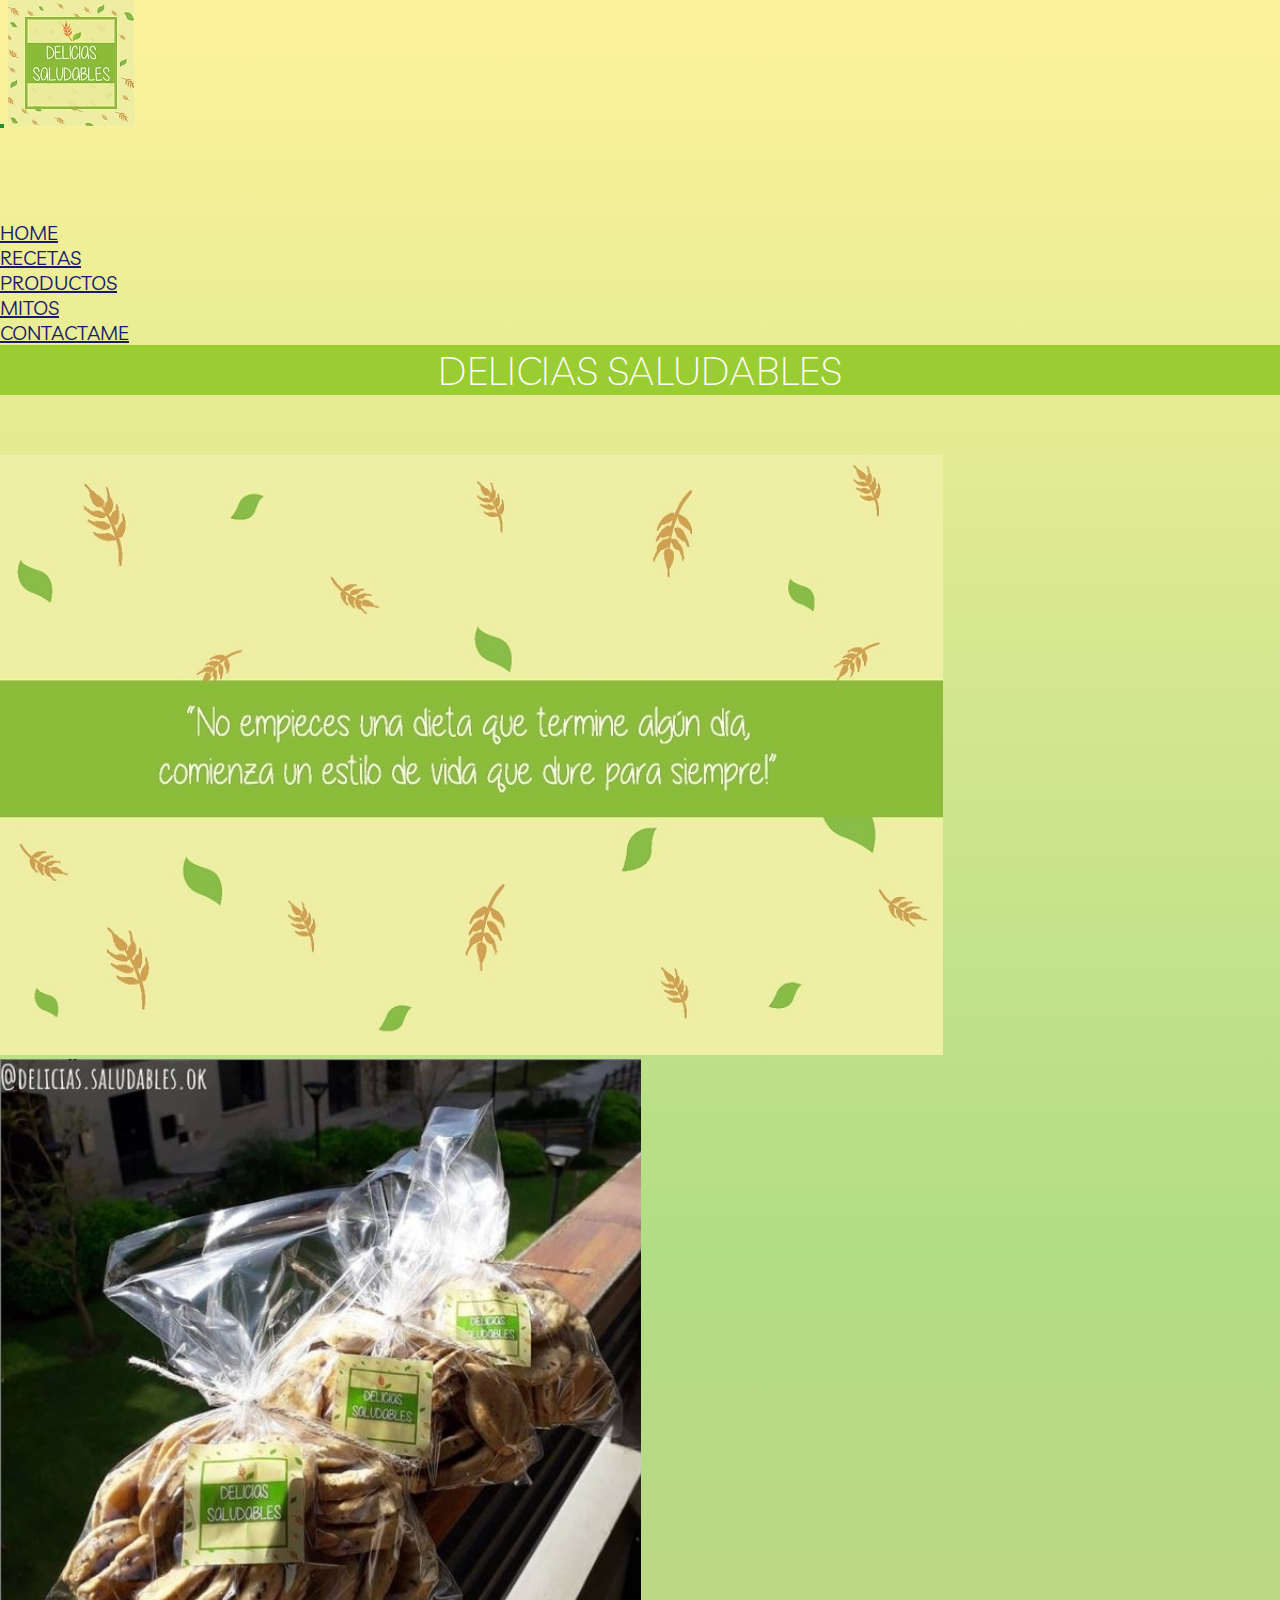
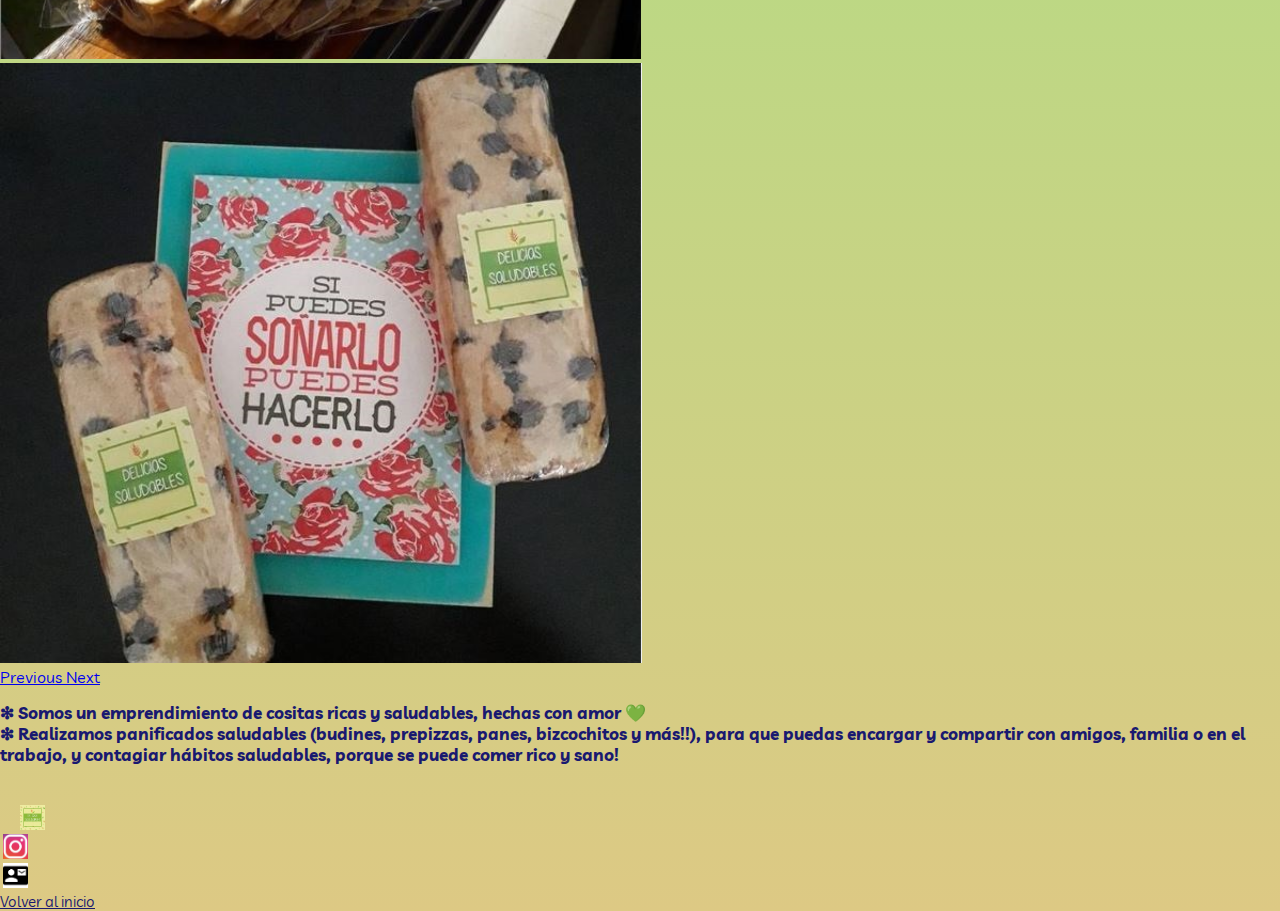
<file: index.html>
<!DOCTYPE html>
<html lang="es">
	<head>
		<meta charset="UTF-8">
		<meta name="viewport" content="width=device-width, initial-scale=1.0">
		<title>Home - Delicias Saludables</title>
		<meta name="description" content="Somos un emprendimiento de cositas ricas y saludables, hechas con amor.">
		<meta name="keyword" content="delicia, saludable, nutricion, sano, emprendimiento, habito, alimenticio, nutricionista, aprender">
		<!--font de google-->
		<link rel="preconnect" href="https://fonts.googleapis.com">
		<link rel="preconnect" href="https://fonts.gstatic.com" crossorigin>
		<link href="https://fonts.googleapis.com/css2?family=Livvic:wght@100;200;400;600&display=swap" rel="stylesheet">
		<!-- CSS animate-->
		<link rel="stylesheet" href="css/animate.css">
	    <!-- Bootstrap CSS -->
	    <link rel="stylesheet" href="https://cdn.jsdelivr.net/npm/bootstrap@4.6.0/dist/css/bootstrap.min.css" integrity="sha384-B0vP5xmATw1+K9KRQjQERJvTumQW0nPEzvF6L/Z6nronJ3oUOFUFpCjEUQouq2+l" crossorigin="anonymous">
		<!-- link a mi estilo-->
		<link rel="stylesheet" type="text/css" href="css/estilo.css">
	</head>
	<body class="estiloGeneral__fondo--color estiloGeneral__fuente">
		<div class="container-fluid">
		 	<!-- inicio encabezado -->
		 	<div class="row">
			 	<div class="col-xs-12 col-md-12 col-lg-12">
			 		<nav class="navbar navbar-expand-lg navbar-light nav" id="barraNav">
			 			<button class="navbar-toggler nav__button--border" type="button" data-toggle="collapse" data-target="#navbarNav" aria-controls="navbarNav" aria-expanded="false" aria-label="Toggle navigation">
							<span class="navbar-toggler-icon"></span>
						</button>
						<a><img class="logo nav__img--tamanio" src="assets/img/logoDelicias.jpg" alt="logo Delicias"></a>
						<div class="collapse navbar-collapse" id="navbarNav">
						    <ul class="navbar-nav nav__ul--fuente">
						      <li class="nav-item">
						        <a class="nav-link nav__a--color" href="index.html">HOME</a>
						      </li>
						      <li class="nav-item">
						        <a class="nav-link nav__a--color" href="pages/recetas.html">RECETAS</a>
						      </li>
						      <li class="nav-item">
						        <a class="nav-link nav__a--color" href="pages/productos.html">PRODUCTOS</a>
						      </li>
						      <li class="nav-item">
						        <a class="nav-link nav__a--color" href="pages/mitos.html">MITOS</a>
						      </li>
						      <li class="nav-item">
						        <a class="nav-link nav__a--color" href="pages/contactame.html">CONTACTAME</a>
						      </li>
						    </ul>
					    </div>
					</nav>
				</div>
			</div>
		 	<!-- cierre encabezado -->
		 	<!-- inicio contenido -->
		 	<div class="row text-center">
		 		<div class="col-lg-12 col-md-12 col-xs-12 marca">
				 	<h1 align="center" class="marca__h1--color marca__h1--fuente">DELICIAS SALUDABLES</h1>
				</div>
			</div>
			<div class="row justify-content-center">
		 		<div class="col-lg-8 col-md-8 col-xs-12 carousel">
					<div id="carouselExampleIndicators" class="carousel slide" data-ride="carousel">
						  <ol class="carousel-indicators">
						    <li data-target="#carouselExampleIndicators" data-slide-to="0" class="active"></li>
						    <li data-target="#carouselExampleIndicators" data-slide-to="1"></li>
						    <li data-target="#carouselExampleIndicators" data-slide-to="2"></li>
						  </ol>
						  <div class="carousel-inner">
						    <div class="carousel-item active">
						      <img src="assets/img/frase1.jpg" class="d-block w-100 carousel__img--tamanio" alt="frase">
						    </div>
						    <div class="carousel-item">
						      <img src="assets/img/bizcochitos.JPG" class="d-block w-100 carousel__img--tamanio" alt="bizco">
						    </div>
						    <div class="carousel-item">
						      <img src="assets/img/budin chips.JPG" class="d-block w-100 carousel__img--tamanio" alt="budin">
						    </div>
						  </div>
						  <a class="carousel-control-prev" href="#carouselExampleIndicators" role="button" data-slide="prev">
						    <span class="carousel-control-prev-icon" aria-hidden="true"></span>
						    <span class="sr-only">Previous</span>
						  </a>
						  <a class="carousel-control-next" href="#carouselExampleIndicators" role="button" data-slide="next">
						    <span class="carousel-control-next-icon" aria-hidden="true"></span>
						    <span class="sr-only">Next</span>
						  </a>
					</div>
				</div>
			</div>
			<div class="row">
				<div class="col-lg-12 col-md-12 col-xs-12 contenido" style="padding-top: 15px;" >
				 	<p class="contenido__texto--color contenido__texto--fuente">❇ Somos un emprendimiento de cositas ricas y saludables, hechas con amor 💚</p>
				</div>
			</div>
			<div class="row">
				<div class="col-lg-12 col-md-12 col-xs-12">
					<p class="contenido__texto--color contenido__texto--fuente">❇ Realizamos panificados saludables (budines, prepizzas, panes, bizcochitos y más!!), para que puedas encargar y compartir con amigos, familia o en el trabajo, y contagiar hábitos saludables, porque se puede comer rico y sano!</p>
				</div>
			</div>
		 	<!-- cierre contenido -->
		 	<!-- inicio footer-->
		 	<div class="row footer footer__margen">
 				<div class="footer__icono">
 					<p><img class="footer__icono--tamanio footer__icono--margen" src="assets/img/logoDelicias.jpg" alt="logo Delicias"></p> 					
 				</div>
 				<div>
 					<p><img class="footer__icono--tamanio" src="assets/img/iconoIg.JPG" alt="icono IG"></p>
 				</div>
 				<div>
 					<h5><img class="footer__icono--tamanio" src="assets/img/iconoContacto.jpg" alt="icono Sobre"></h5>
 				</div>	
 				<div class="col-lg-12 col-md-12 col-xs-12">
 					<a href="#barraNav" class="footer__href--fuente footer__href--color">Volver al inicio</a>	
 				</div> 				
 			</div>	
	 	</div>
	 	<!-- cierre footer-->
	 	<!--script bootstrap-->
	 	<script src="https://code.jquery.com/jquery-3.5.1.slim.min.js" integrity="sha384-DfXdz2htPH0lsSSs5nCTpuj/zy4C+OGpamoFVy38MVBnE+IbbVYUew+OrCXaRkfj" crossorigin="anonymous"></script>
   		<script src="https://cdn.jsdelivr.net/npm/bootstrap@4.6.0/dist/js/bootstrap.bundle.min.js" integrity="sha384-Piv4xVNRyMGpqkS2by6br4gNJ7DXjqk09RmUpJ8jgGtD7zP9yug3goQfGII0yAns" crossorigin="anonymous"></script>
	 	<!--script wow-->
	 	<script src="js/wow.min.js"></script>
	 	<script>
	 		new WOW().init();
	 	</script>
	</body>
</html>
</file>
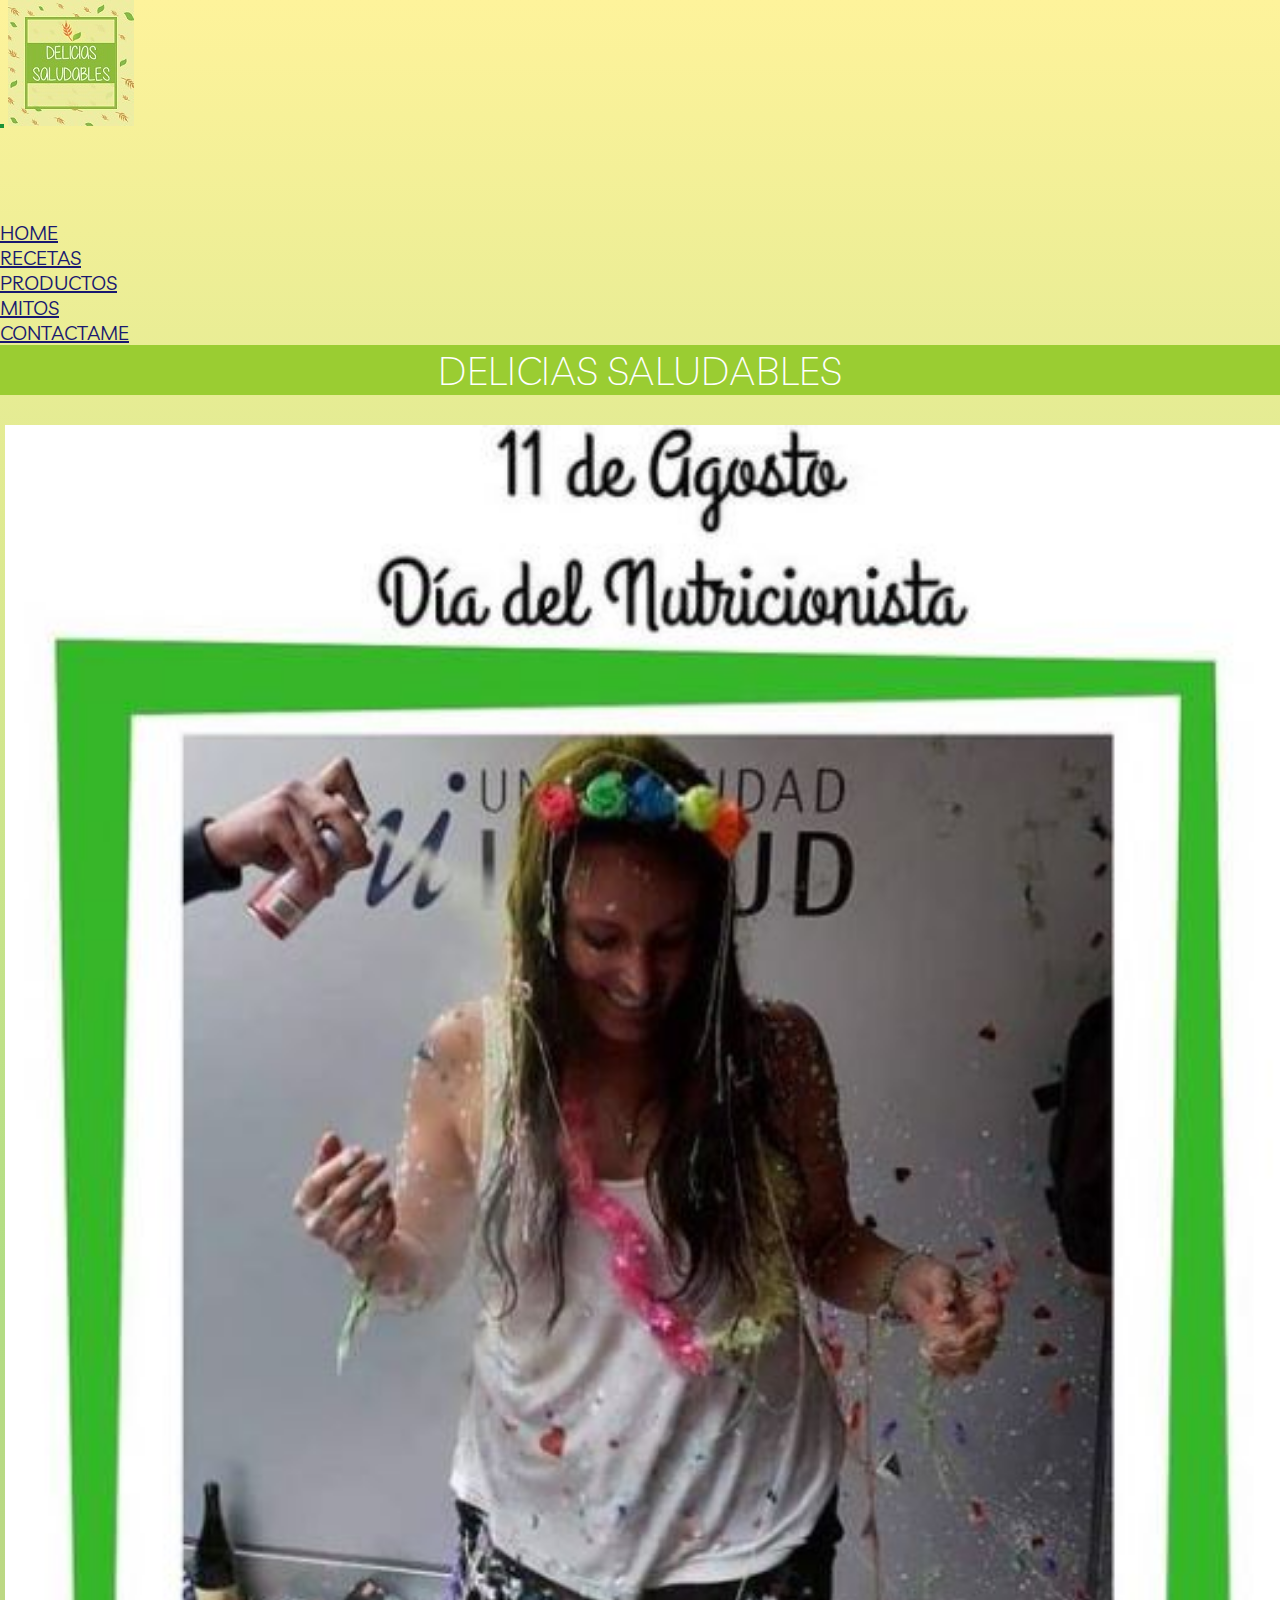
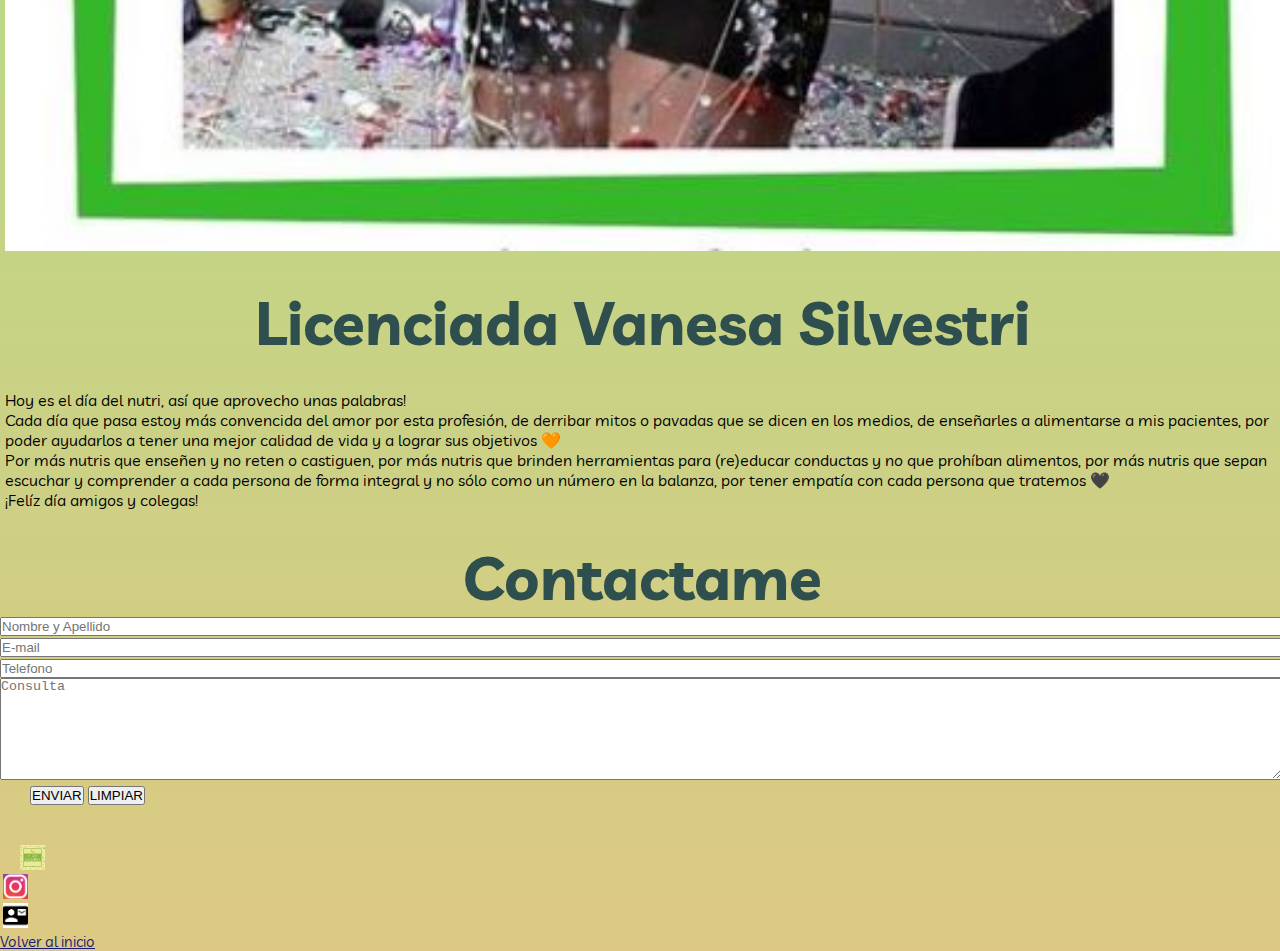
<file: pages/contactame.html>
<!DOCTYPE html>
<html lang="es">
	<head>
		<meta charset="UTF-8">
		<meta name="viewport" content="width=device-width, initial-scale=1.0">
		<title>Contactame - Delicias Saludables</title>
		<meta name="description" content="Soy una nutricionista que enseña y brinda herramientas para (re)educar conductas, que escucha y comprende a cada persona de forma integral con empatía y amor">
		<meta name="keyword" content="nutricionista, contacto, nutricion, sano, saludable, habitos, alimenticio, aprender">
		<!--font de google-->
		<link rel="preconnect" href="https://fonts.googleapis.com">
		<link rel="preconnect" href="https://fonts.gstatic.com" crossorigin>
		<link href="https://fonts.googleapis.com/css2?family=Livvic:wght@100;200;400;600&display=swap" rel="stylesheet">
		<!-- CSS animate-->
		<link rel="stylesheet" href="../css/animate.css">
		<!-- Bootstrap CSS -->
		<link rel="stylesheet" href="https://cdn.jsdelivr.net/npm/bootstrap@4.6.0/dist/css/bootstrap.min.css" integrity="sha384-B0vP5xmATw1+K9KRQjQERJvTumQW0nPEzvF6L/Z6nronJ3oUOFUFpCjEUQouq2+l" crossorigin="anonymous">
		<!-- link a mi estilo-->
		<link rel="stylesheet" type="text/css" href="../css/estilo.css">
	</head>
	<body class="estiloGeneral__fondo--color estiloGeneral__fuente">
		<div class="container-fluid">
		 	<!-- inicio encabezado -->
		 	<div class="row">
			 	<div class="col-xs-12 col-md-12 col-lg-12">
			 		<nav class="navbar navbar-expand-lg navbar-light nav" id="barraNav">
			 			<button class="navbar-toggler nav__button--border" type="button" data-toggle="collapse" data-target="#navbarNav" aria-controls="navbarNav" aria-expanded="false" aria-label="Toggle navigation">
							<span class="navbar-toggler-icon"></span>
						</button>
						<a><img class="nav__img--tamanio" src="../assets/img/logoDelicias.jpg" alt="logo Delicias"></a>
						<div class="collapse navbar-collapse" id="navbarNav">
						    <ul class="navbar-nav nav__ul--fuente">
						      <li class="nav-item">
						        <a class="nav-link nav__a--color" href="../index.html">HOME</a>
						      </li>
						      <li class="nav-item">
						        <a class="nav-link nav__a--color" href="recetas.html">RECETAS</a>
						      </li>
						      <li class="nav-item">
						        <a class="nav-link nav__a--color" href="productos.html">PRODUCTOS</a>
						      </li>
						      <li class="nav-item">
						        <a class="nav-link nav__a--color" href="mitos.html">MITOS</a>
						      </li>
						      <li class="nav-item">
						        <a class="nav-link nav__a--color" href="contactame.html">CONTACTAME</a>
						      </li>
						    </ul>
					    </div>
					</nav>
				</div>
			</div>
		 	<!-- cierre encabezado -->
		 	<!-- inicio contenido -->
			<div class="row text-center">
				<div class="col-lg-12 col-md-12 col-xs-12 marca">
				 	<h1 align="center" class="marca__h1--color marca__h1--fuente">DELICIAS SALUDABLES</h1>
				</div>
			</div>
			<div class="contenido">
				<div class="row">
					<div class="col-lg-4 col-md-4 col-12">
						<img class="col-lg-12 col-md-12 col-12 contacto__imagen--tamanio contacto__margen" src="../assets/img/nutri.JPG" alt="nutri">
					</div>
						<div class="col-lg-8 col-md-8 col-12">
							<div class="row">
								<h2 align="center" class="contenido__titulo--color contenido__titulo--fuente contacto__margen">Licenciada Vanesa Silvestri</h2>	
							</div>
					 		<div class="row contacto__texto--color contacto__texto--fuente contacto__margen">
					 			<p>Hoy es el día del nutri, así que aprovecho unas palabras!</p>

								<p>Cada día que pasa estoy más convencida del amor por esta profesión, de derribar mitos o pavadas que se dicen en los medios, de enseñarles a alimentarse a mis pacientes, por poder ayudarlos a tener una mejor calidad de vida y a lograr sus objetivos 🧡</p>

								<p>Por más nutris que enseñen y no reten o castiguen, por más nutris que brinden herramientas para (re)educar conductas y no que prohíban alimentos, por más nutris que sepan escuchar y comprender a cada persona de forma integral y no sólo como un número en la balanza, por tener empatía con cada persona que tratemos 🖤</p>

								<p>¡Felíz día amigos y colegas!</p>
					 		</div>
						</div>
					</div>
				</div>
				<div class="row">
					<div class="col-lg-12 col-md-12 col-xs-12">
						<h2 align="center" class="contenido__titulo--color contenido__titulo--fuente contacto__margen">Contactame</h2>	
					</div>
				</div>
				<form action="#" >
					<div class="row justify-content-center form">
						<div class="col-lg-4 col-md-4 col-12">
							<input class="form__input--tamanio" type="text" placeholder="Nombre y Apellido"><br>
						</div>
					</div>
					<div class="row justify-content-center form">
						<div class="col-lg-2 col-md-2 col-6">
							<input class="form__input--tamanio" type="text" placeholder="E-mail">
						</div>
						<div class="col-lg-2 col-md-2 col-6">
				 			<input class="form__input--tamanio" type="text" placeholder="Telefono"><br>	
						</div>
					</div>
					<div class="row justify-content-center form">
				 		<div class="col-lg-4 col-md-4 col-12">
				 			<textarea class="form__textArea--tamanio" type="text" placeholder="Consulta"></textarea><br>	
				 		</div>
				 	</div>
				 	<div class="row form justify-content-center">
				 		<div class="col-lg-2 col-md-2 col-12">
				 			<input class="form__boton--margen" type="submit" value="ENVIAR">
				 			<input type="reset" value="LIMPIAR">	
				 		</div>
				 	</div>	
				</form>
			</div>
			<!-- cierre contenido -->
		 	<!-- inicio footer-->
		 	<div class="row footer footer__margen">
 				<div class="footer__icono">
 					<p><img class="footer__icono--tamanio footer__icono--margen" src="../assets/img/logoDelicias.jpg" alt="logo Delicias"></p> 					
 				</div>
 				<div>
 					<p><img class="footer__icono--tamanio" src="../assets/img/iconoIg.JPG" alt="icono IG"></p>
 				</div>
 				<div>
 					<h5><img class="footer__icono--tamanio" src="../assets/img/iconoContacto.jpg" alt="icono Sobre"></h5>
 				</div>	
 				<div class="col-lg-12 col-md-12 col-xs-12">
 					<a href="#barraNav" class="footer__href--fuente footer__href--color">Volver al inicio</a>	
 				</div> 				
 			</div>	
	 	<!-- cierre footer-->
		</div>
		<!--script bootstrap-->
	 	<script src="https://code.jquery.com/jquery-3.5.1.slim.min.js" integrity="sha384-DfXdz2htPH0lsSSs5nCTpuj/zy4C+OGpamoFVy38MVBnE+IbbVYUew+OrCXaRkfj" crossorigin="anonymous"></script>
   		<script src="https://cdn.jsdelivr.net/npm/bootstrap@4.6.0/dist/js/bootstrap.bundle.min.js" integrity="sha384-Piv4xVNRyMGpqkS2by6br4gNJ7DXjqk09RmUpJ8jgGtD7zP9yug3goQfGII0yAns" crossorigin="anonymous"></script>
	 	<!--script wow-->
	 	<script src="../js/wow.min.js"></script>
	 	<script>
	 		new WOW().init();
	 	</script>
	</body>
</html>
</file>
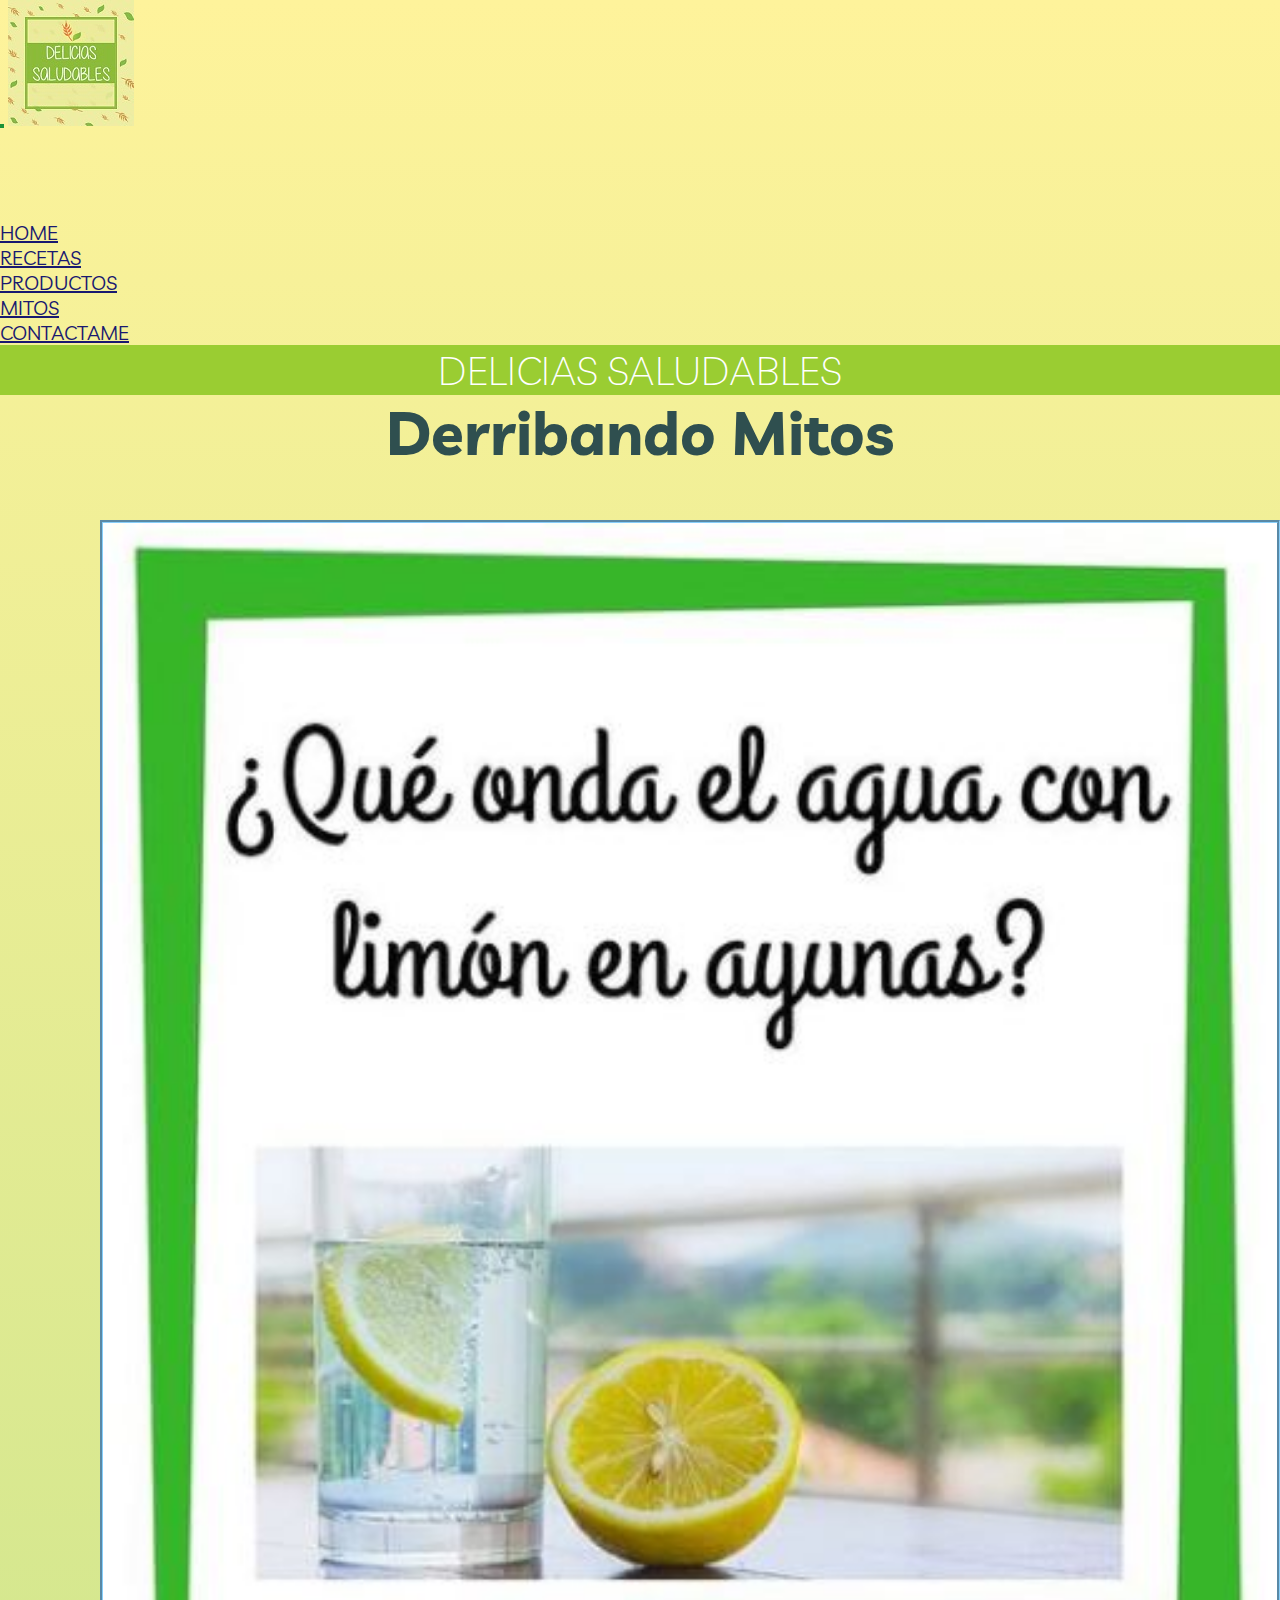
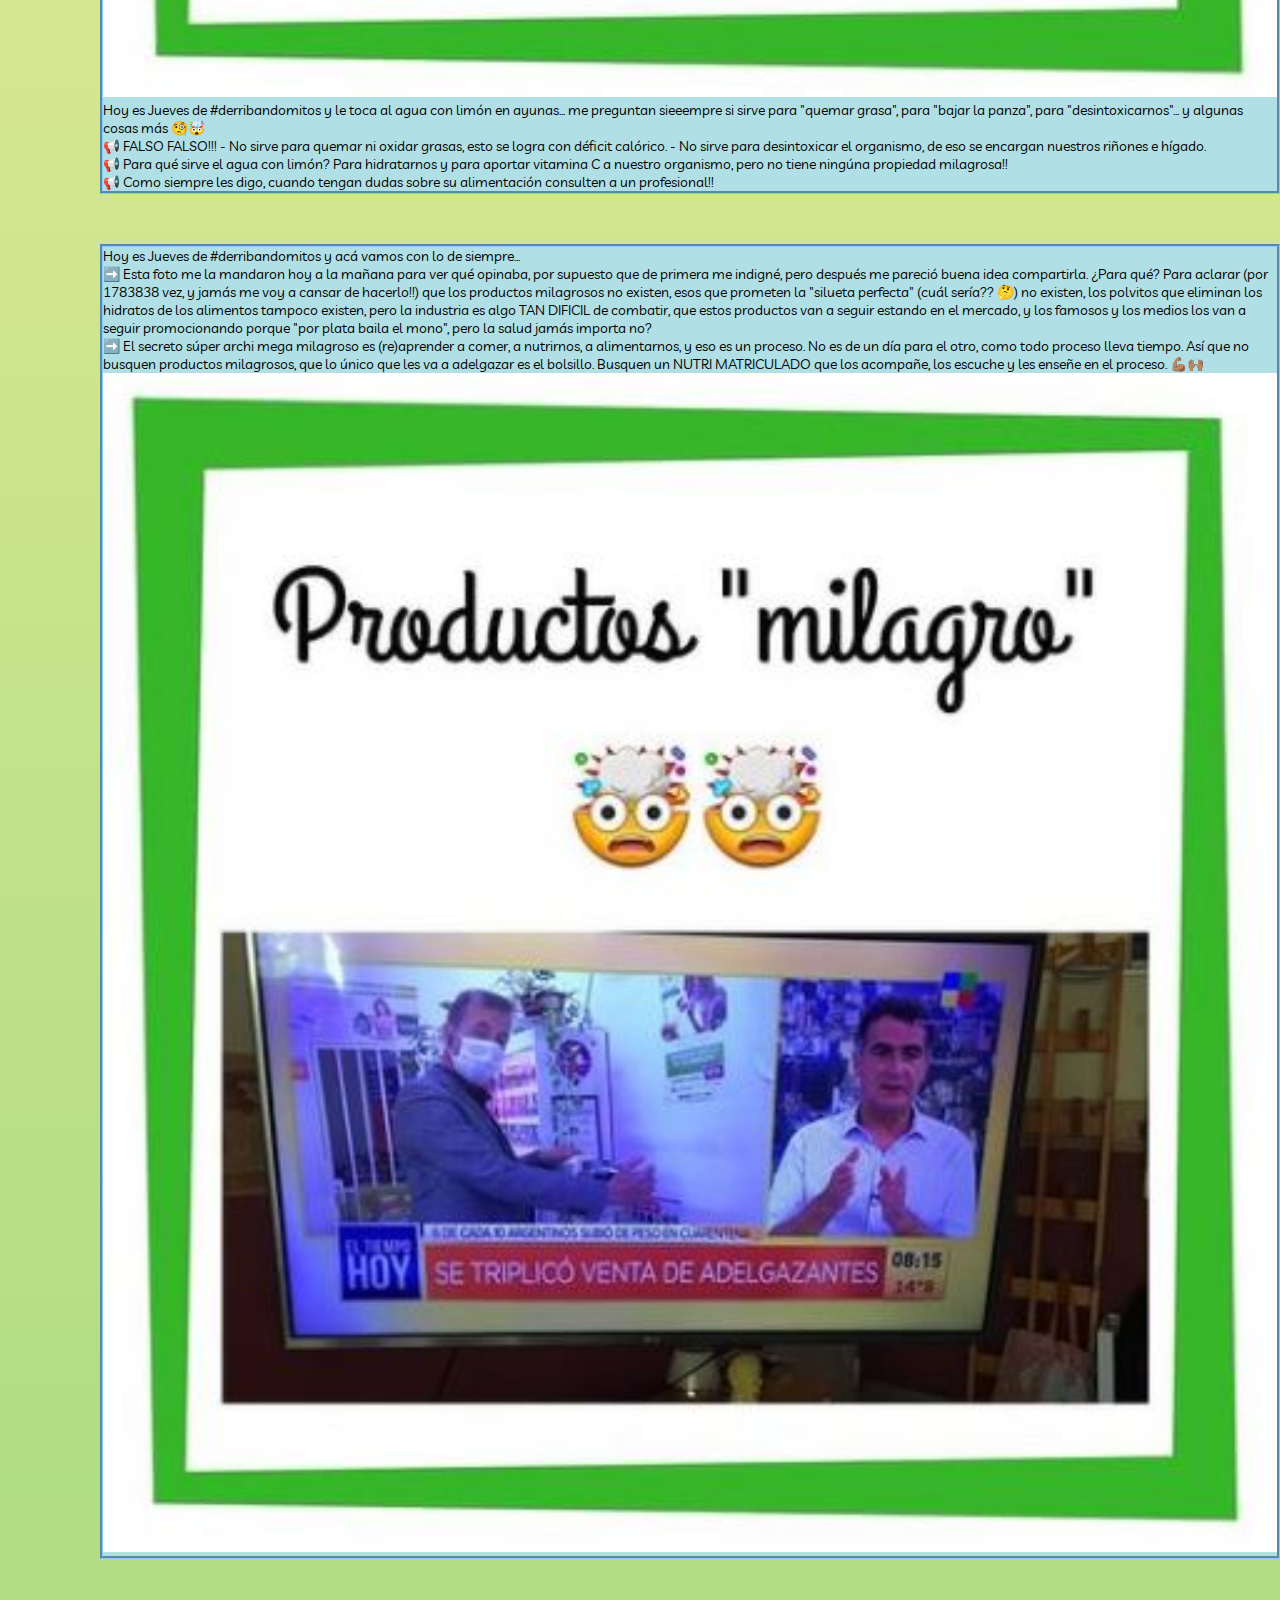
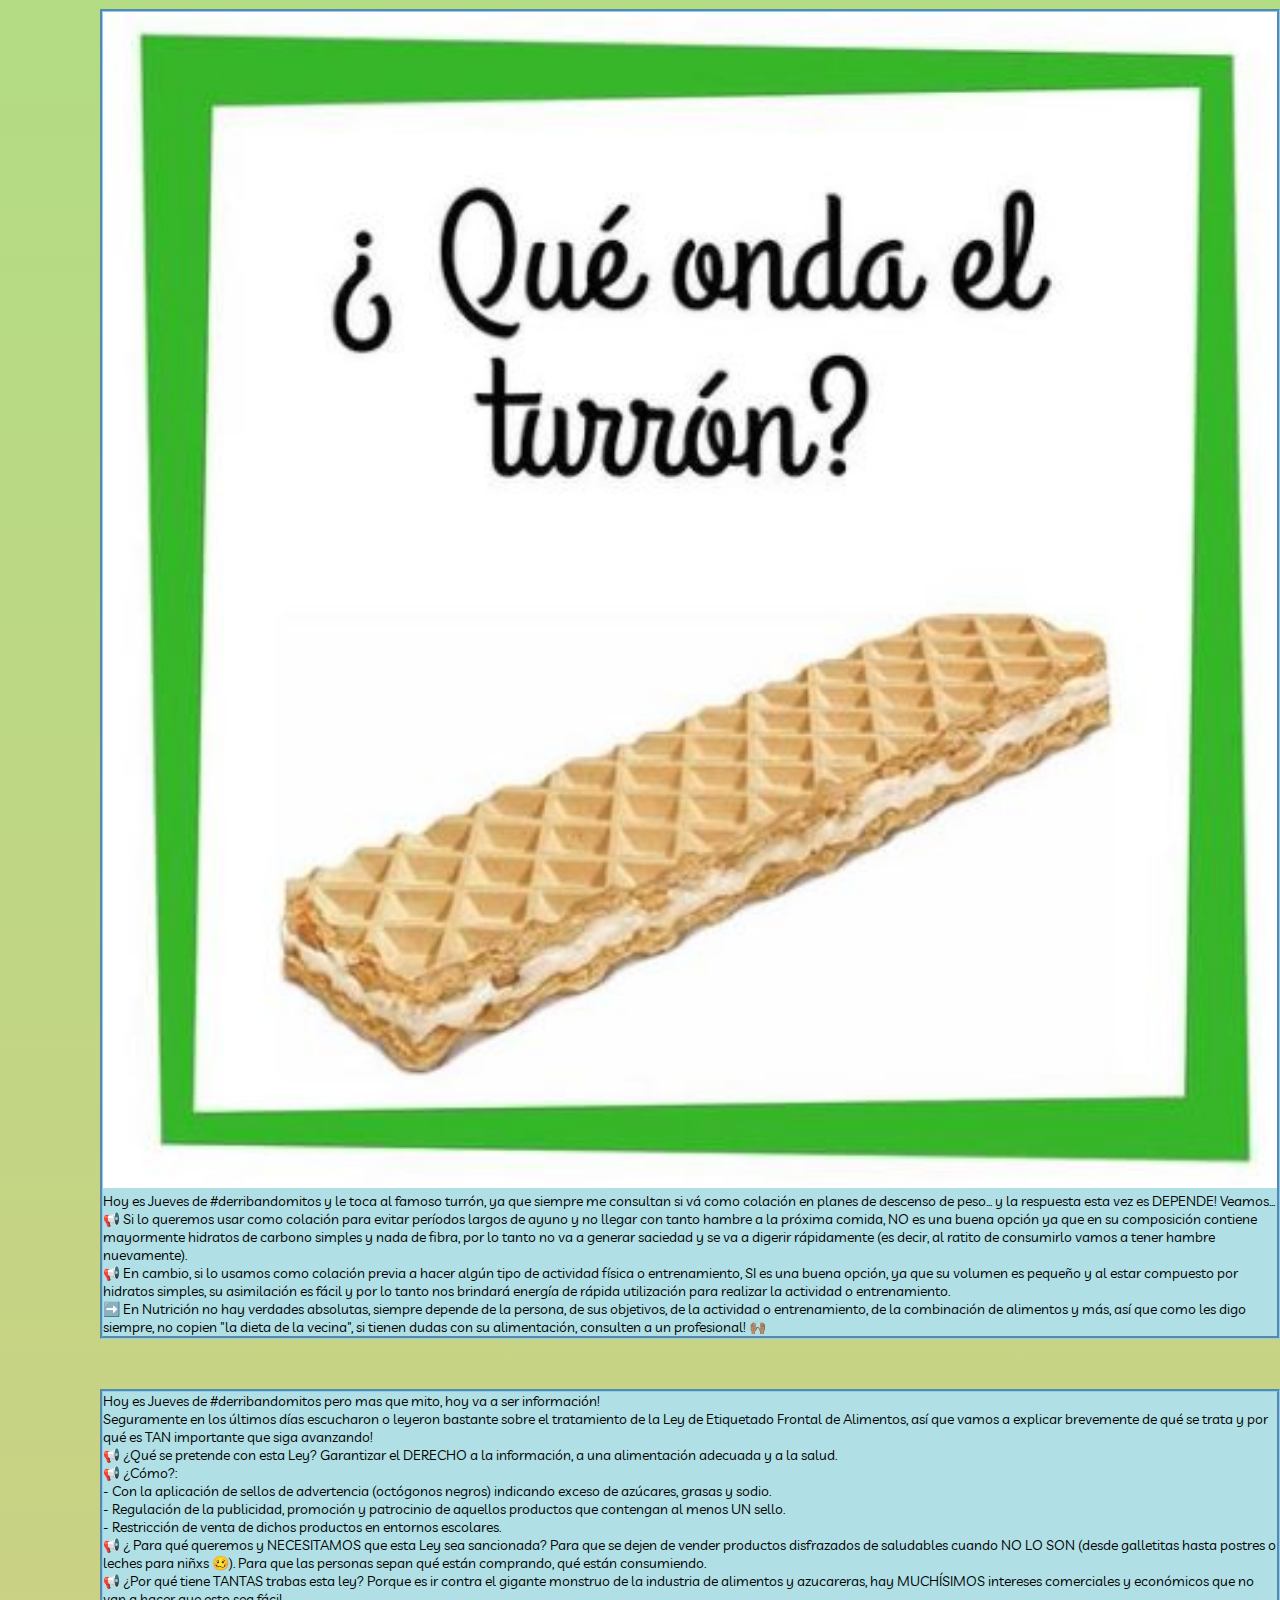
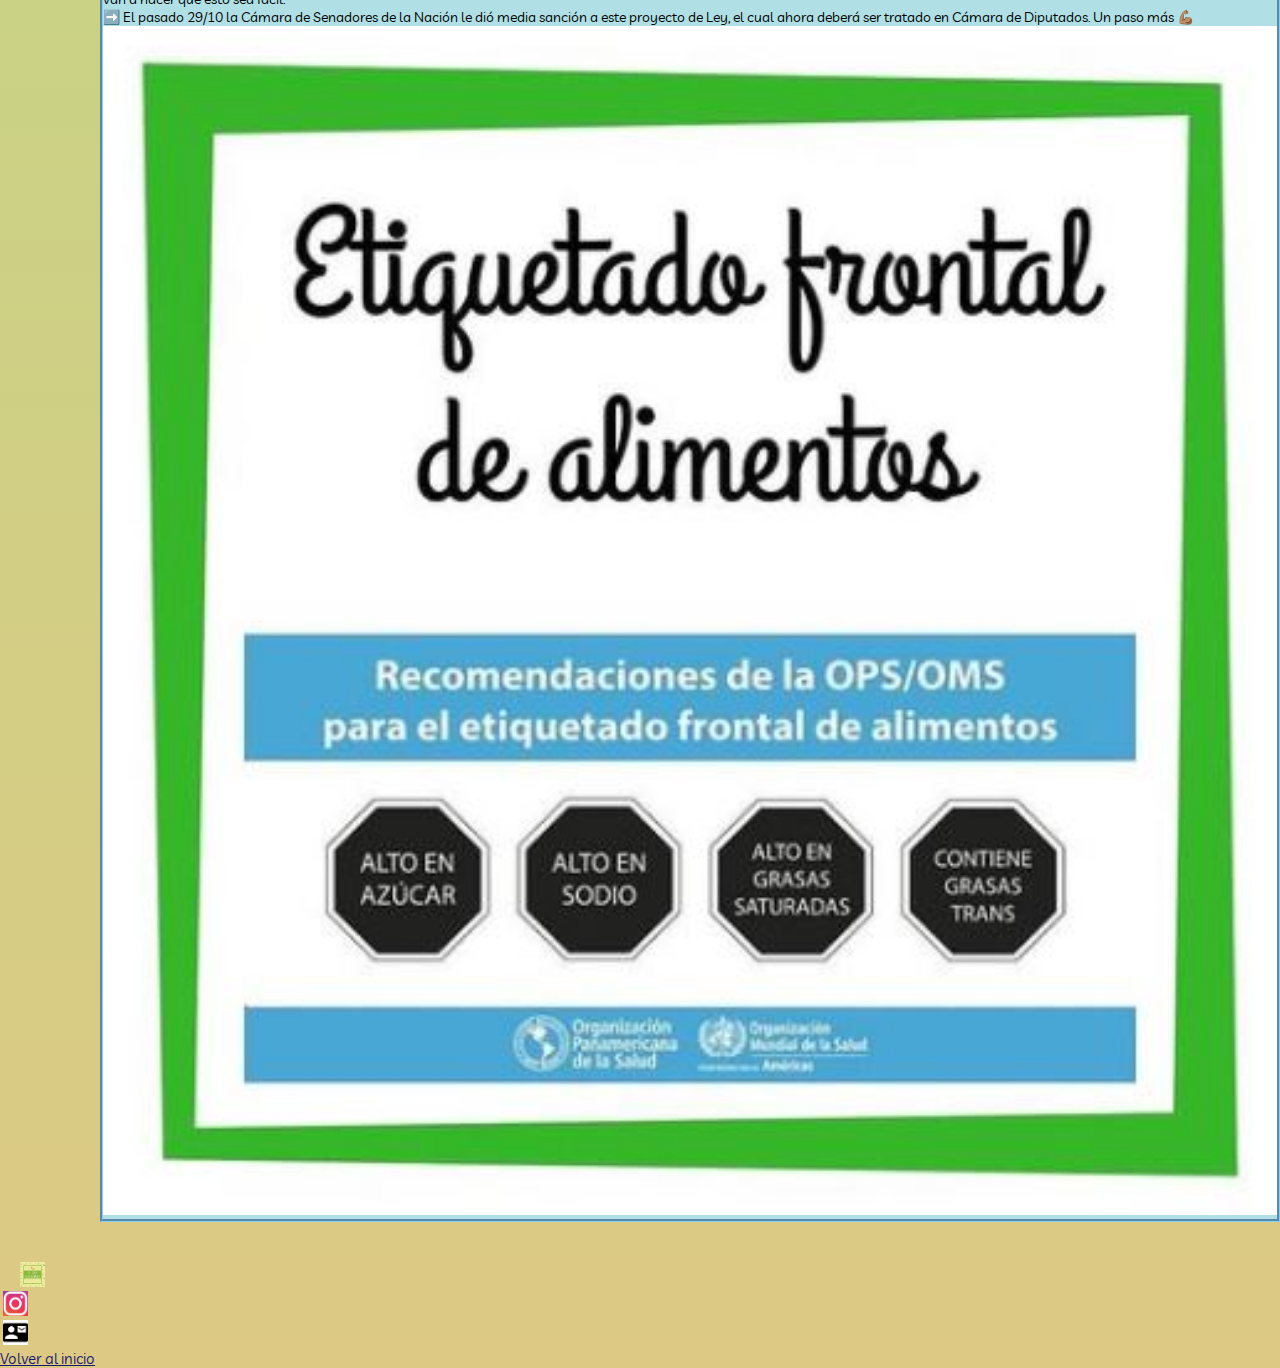
<file: pages/mitos.html>
<!DOCTYPE html>
<html lang="es">
<head>
	<meta charset="UTF-8">
	<meta name="viewport" content="width=device-width, initial-scale=1.0">
	<title>Mitos - Delicias Saludables</title>
	<meta name="description" content="Jueves de #derribandomitos, desmitificando la alimentacion">
	<meta name="keyword" content="mito, nutricion, sano, alimenticio, derribar, desmitificar, informacion, aprender, comer">
	<!--font de google-->
	<link rel="preconnect" href="https://fonts.googleapis.com">
	<link rel="preconnect" href="https://fonts.gstatic.com" crossorigin>
	<link href="https://fonts.googleapis.com/css2?family=Livvic:wght@100;200;400;600&display=swap" rel="stylesheet">
	<!-- CSS animate-->
	<link rel="stylesheet" href="../css/animate.css">
	<!-- Bootstrap CSS -->
	<link rel="stylesheet" href="https://cdn.jsdelivr.net/npm/bootstrap@4.6.0/dist/css/bootstrap.min.css" integrity="sha384-B0vP5xmATw1+K9KRQjQERJvTumQW0nPEzvF6L/Z6nronJ3oUOFUFpCjEUQouq2+l" crossorigin="anonymous">
	<!-- link a mi estilo-->
	<link rel="stylesheet" type="text/css" href="../css/estilo.css">
</head>
<body class="estiloGeneral__fondo--color estiloGeneral__fuente">
	<div class="container-fluid">
		 	<!-- inicio encabezado -->
		 	<div class="row">
			 	<div class="col-xs-12 col-md-12 col-lg-12">
			 		<nav class="navbar navbar-expand-lg navbar-light nav" id="barraNav">
			 			<button class="navbar-toggler nav__button--border" type="button" data-toggle="collapse" data-target="#navbarNav" aria-controls="navbarNav" aria-expanded="false" aria-label="Toggle navigation">
							<span class="navbar-toggler-icon"></span>
						</button>
						<a><img class="nav__img--tamanio" src="../assets/img/logoDelicias.jpg" alt="logo Delicias"></a>
						<div class="collapse navbar-collapse" id="navbarNav">
						    <ul class="navbar-nav nav__ul--fuente">
						      <li class="nav-item">
						        <a class="nav-link nav__a--color" href="../index.html">HOME</a>
						      </li>
						      <li class="nav-item">
						        <a class="nav-link nav__a--color" href="recetas.html">RECETAS</a>
						      </li>
						      <li class="nav-item">
						        <a class="nav-link nav__a--color" href="productos.html">PRODUCTOS</a>
						      </li>
						      <li class="nav-item">
						        <a class="nav-link nav__a--color" href="mitos.html">MITOS</a>
						      </li>
						      <li class="nav-item">
						        <a class="nav-link nav__a--color" href="contactame.html">CONTACTAME</a>
						      </li>
						    </ul>
					    </div>
					</nav>
				</div>
			</div>
		 	<!-- cierre encabezado -->
	 	<!-- inicio contenido -->
		<div class="row text-center">
			<div class="col-lg-12 col-md-12 col-xs-12 marca">
				 <h1 align="center" class="marca__h1--color marca__h1--fuente">DELICIAS SALUDABLES</h1>
			</div>
		</div>
		<div class="contenido">
				<div class="row">
					<div class="col-lg-12 col-md-12 col-xs-12">
					 	<h2 align="center" class="contenido__titulo--color contenido__titulo--fuente">Derribando Mitos</h2>
					</div>
				</div>
				<div class="row col-lg-10 col-md-10 col-xs-12 mitos__borde--color mitos__background--color mitos__ubicacion">
					<div class="col-lg-3 col-md-3 col-12 mitos__imagen--tamanio">
						<img class="mitos__imagen--tamanio" src="../assets/img/aguaLimon.JPG" alt="mitAL">
					</div>
					<div class="col-lg-9 col-md-9 col-12 mitos__parrafo--color mitos__parrafo--fuente">
						<p>Hoy es Jueves de #derribandomitos y le toca al agua con limón en ayunas... me preguntan sieeempre si sirve para "quemar grasa", para "bajar la panza", para "desintoxicarnos"... y algunas cosas más 🧐🤯</p>
						<p>📢 FALSO FALSO!!!
						- No sirve para quemar ni oxidar grasas, esto se logra con déficit calórico.
						- No sirve para desintoxicar el organismo, de eso se encargan nuestros riñones e hígado.</p>	
						<p>📢 Para qué sirve el agua con limón? Para hidratarnos y para aportar vitamina C a nuestro organismo, pero no tiene ningúna propiedad milagrosa!!</p>
						<p>📢 Como siempre les digo, cuando tengan dudas sobre su alimentación consulten a un profesional!!</p>
					</div>
				</div>
				<div class="row col-lg-10 col-md-10 col-12 mitos__borde--color mitos__background--color mitos__ubicacion">
					<div class="col-lg-9 col-md-9 col-12 mitos__parrafo--color mitos__parrafo--fuente">
						<p>Hoy es Jueves de #derribandomitos y acá vamos con lo de siempre...</p>
						<p>➡️ Esta foto me la mandaron hoy a la mañana para ver qué opinaba, por supuesto que de primera me indigné, pero después me pareció buena idea compartirla. ¿Para qué? Para aclarar (por 1783838 vez, y jamás me voy a cansar de hacerlo!!) que los productos milagrosos no existen, esos que prometen la "silueta perfecta" (cuál sería?? 🤔) no existen, los polvitos que eliminan los hidratos de los alimentos tampoco existen, pero la industria es algo TAN DIFICIL de combatir, que estos productos van a seguir estando en el mercado, y los famosos y los medios los van a seguir promocionando porque "por plata baila el mono", pero la salud jamás importa no?</p>
						<p>➡️ El secreto súper archi mega milagroso es (re)aprender a comer, a nutrirnos, a alimentarnos, y eso es un proceso. No es de un día para el otro, como todo proceso lleva tiempo. Así que no busquen productos milagrosos, que lo único que les va a adelgazar es el bolsillo. Busquen un NUTRI MATRICULADO que los acompañe, los escuche y les enseñe en el proceso. 💪🏽🙌🏽</p>
					</div>
					<div class="col-lg-3 col-md-3 col-12 mitos__imagen--tamanio">
						<img class="mitos__imagen--tamanio" src="../assets/img/productosMilagro.JPG" alt="mitPM">
					</div>
				</div>
				<div class="row col-lg-10 col-md-10 col-12 mitos__borde--color mitos__background--color mitos__ubicacion">
					<div class="col-lg-3 col-md-3 col-12 mitos__imagen--tamanio">
						<img class="mitos__imagen--tamanio" src="../assets/img/turron.JPG" alt="mitTurron">
					</div>
					<div class="col-lg-9 col-md-9 col-12 mitos__parrafo--color mitos__parrafo--fuente">
						<p>Hoy es Jueves de #derribandomitos y le toca al famoso turrón, ya que siempre me consultan si vá como colación en planes de descenso de peso... y la respuesta esta vez es DEPENDE! Veamos...</p>
						<p>📢 Si lo queremos usar como colación para evitar períodos largos de ayuno y no llegar con tanto hambre a la próxima comida, NO es una buena opción ya que en su composición contiene mayormente hidratos de carbono simples y nada de fibra, por lo tanto no va a generar saciedad y se va a digerir rápidamente (es decir, al ratito de consumirlo vamos a tener hambre nuevamente).</p>
						<p>📢 En cambio, si lo usamos como colación previa a hacer algún tipo de actividad física o entrenamiento, SI es una buena opción, ya que su volumen es pequeño y al estar compuesto por hidratos simples, su asimilación es fácil y por lo tanto nos brindará energía de rápida utilización para realizar la actividad o entrenamiento.</p>
						<p>➡️ En Nutrición no hay verdades absolutas, siempre depende de la persona, de sus objetivos, de la actividad o entrenamiento, de la combinación de alimentos y más, así que como les digo siempre, no copien "la dieta de la vecina", si tienen dudas con su alimentación, consulten a un profesional! 🙌🏽</p>
					</div>
				</div>
				<div class="row col-lg-10 col-md-10 col-xs-12 mitos__borde--color mitos__background--color mitos__ubicacion">
					<div class="col-lg-9 col-md-9 col-12 mitos__parrafo--color mitos__parrafo--fuente">
						<p>Hoy es Jueves de #derribandomitos pero mas que mito, hoy va a ser información!</p>
						<p>Seguramente en los últimos días escucharon o leyeron bastante sobre el tratamiento de la Ley de Etiquetado Frontal de Alimentos, así que vamos a explicar brevemente de qué se trata y por qué es TAN importante que siga avanzando!</p>
						<p>📢 ¿Qué se pretende con esta Ley? Garantizar el DERECHO a la información, a una alimentación adecuada y a la salud.</p>
						<ol class="mitos__parrafo--lista">
							<li>📢 ¿Cómo?:</li>
							<li>- Con la aplicación de sellos de advertencia (octógonos negros) indicando exceso de azúcares, grasas y sodio.</li>
							<li>- Regulación de la publicidad, promoción y patrocinio de aquellos productos que contengan al menos UN sello.</li>
							<li>- Restricción de venta de dichos productos en entornos escolares.</li> 
						</ol>
						<p>📢 ¿ Para qué queremos y NECESITAMOS que esta Ley sea sancionada? Para que se dejen de vender productos disfrazados de saludables cuando NO LO SON (desde galletitas hasta postres o leches para niñxs 🥴). Para que las personas sepan qué están comprando, qué están consumiendo.</p>
						<p>📢 ¿Por qué tiene TANTAS trabas esta ley? Porque es ir contra el gigante monstruo de la industria de alimentos y azucareras, hay MUCHÍSIMOS intereses comerciales y económicos que no van a hacer que esto sea fácil.</p>
						<p>➡️ El pasado 29/10 la Cámara de Senadores de la Nación le dió media sanción a este proyecto de Ley, el cual ahora deberá ser tratado en Cámara de Diputados. Un paso más 💪🏽</p>
					</div>
					<div class="col-lg-3 col-md-3 col-12 mitos__imagen--tamanio">
						<img class="mitos__imagen--tamanio" src="../assets/img/etiquetado.JPG" alt="mitEtiquetado">
					</div>
				</div>
			</div> 			
		 	<!-- cierre contenido -->
		 	 	<!-- inicio footer-->
		 	<div class="row footer footer__margen">
 				<div class="footer__icono">
 					<p><img class="footer__icono--tamanio footer__icono--margen" src="../assets/img/logoDelicias.jpg" alt="logo Delicias"></p> 					
 				</div>
 				<div>
 					<p><img class="footer__icono--tamanio" src="../assets/img/iconoIg.JPG" alt="icono IG"></p>
 				</div>
 				<div>
 					<h5><img class="footer__icono--tamanio" src="../assets/img/iconoContacto.jpg" alt="icono Sobre"></h5>
 				</div>	
 				<div class="col-lg-12 col-md-12 col-xs-12">
 					<a href="#barraNav" class="footer__href--fuente footer__href--color">Volver al inicio</a>	
 				</div> 				
	 	<!-- cierre footer-->
		</div>
		<!--script bootstrap-->
	 	<script src="https://code.jquery.com/jquery-3.5.1.slim.min.js" integrity="sha384-DfXdz2htPH0lsSSs5nCTpuj/zy4C+OGpamoFVy38MVBnE+IbbVYUew+OrCXaRkfj" crossorigin="anonymous"></script>
   		<script src="https://cdn.jsdelivr.net/npm/bootstrap@4.6.0/dist/js/bootstrap.bundle.min.js" integrity="sha384-Piv4xVNRyMGpqkS2by6br4gNJ7DXjqk09RmUpJ8jgGtD7zP9yug3goQfGII0yAns" crossorigin="anonymous"></script>
	 	<!--script wow-->
	 	<script src="../js/wow.min.js"></script>
	 	<script>
	 		new WOW().init();
	 	</script>
	</body>
</html>
</file>
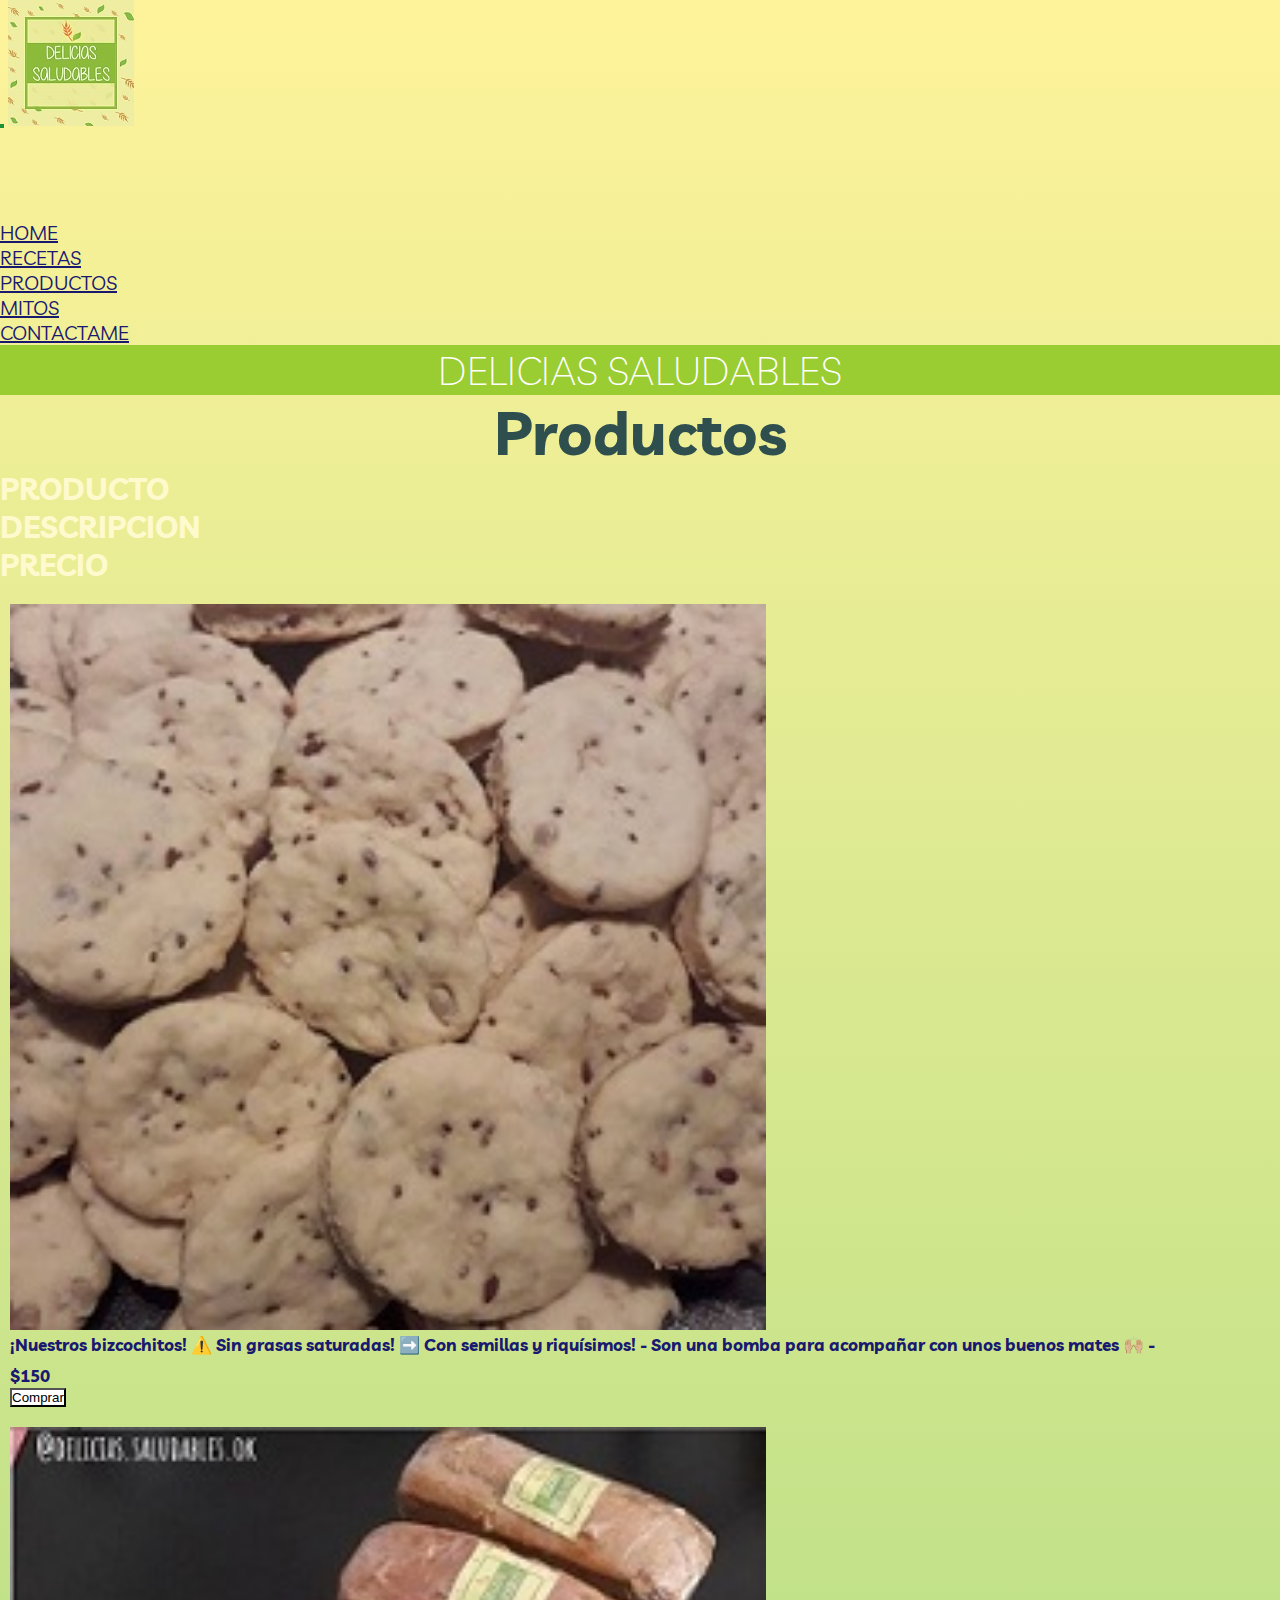
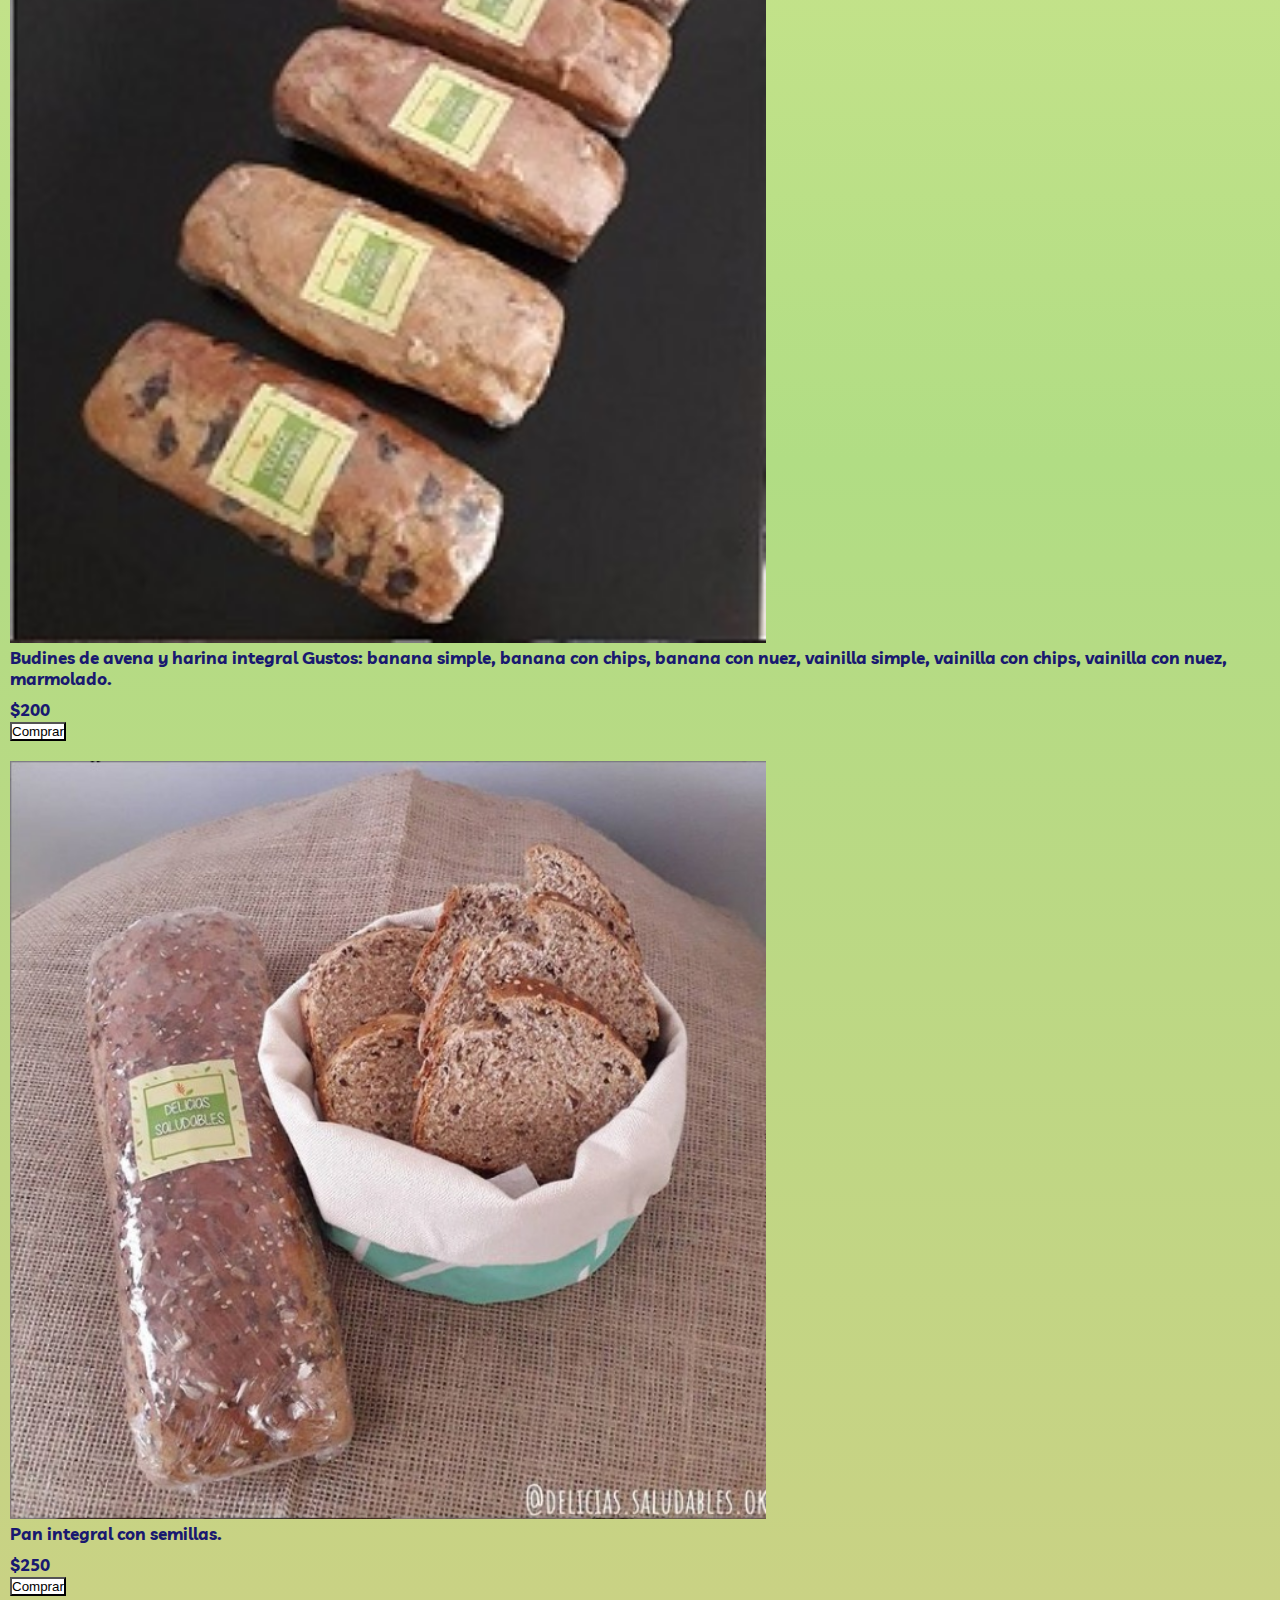
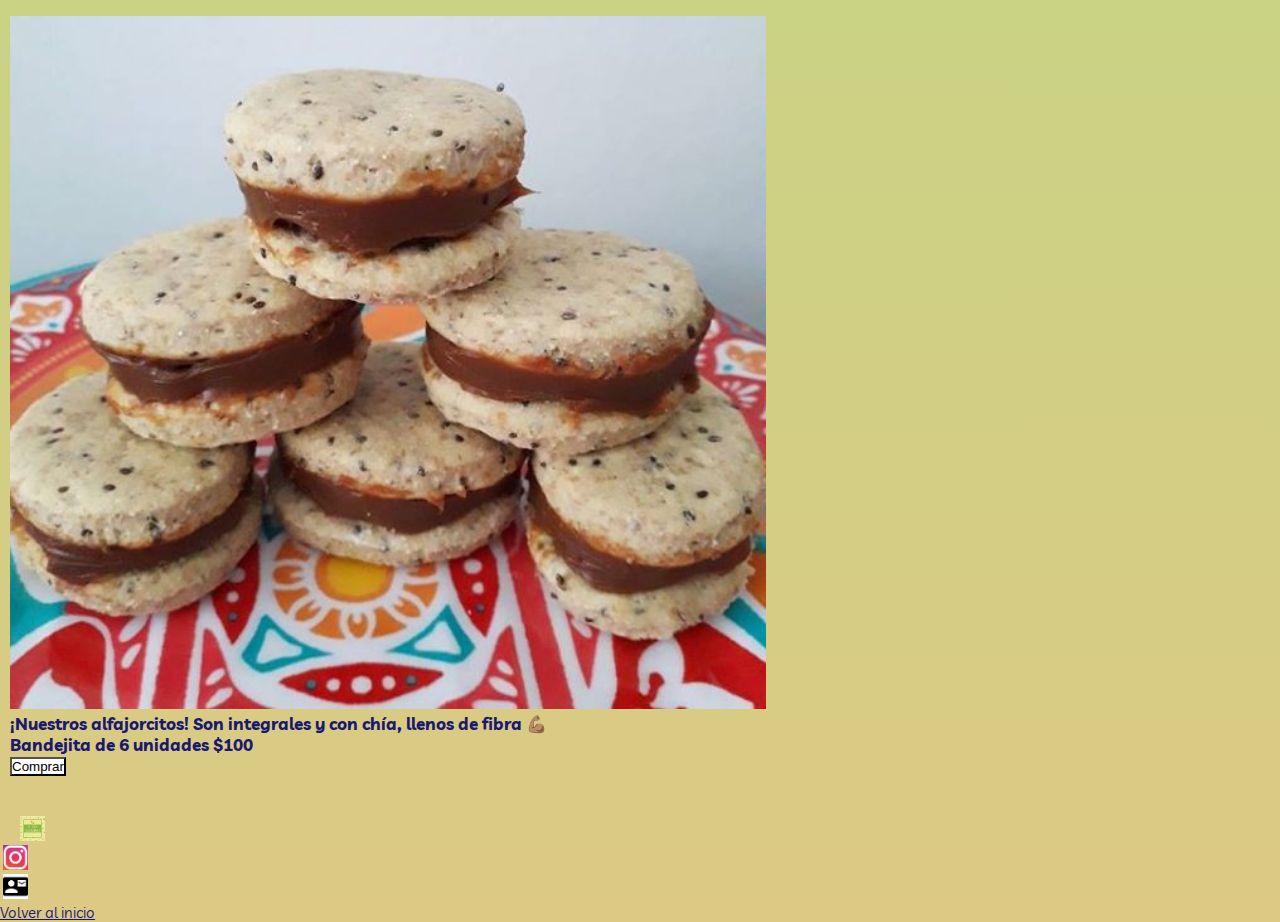
<file: pages/productos.html>
<!DOCTYPE html>
<html lang="es">
	<head>
		<meta charset="UTF-8">
		<meta name="viewport" content="width=device-width, initial-scale=1.0">
		<title>Productos - Delicias Saludables</title>
		<meta name="description" content="Productos de un emprendimiento de delicias saludables.">
		<meta name="keyword" content="productos, comprar, delicia, saludable, nutricion, sano, emprendimiento, integral, alimentos">
		<!--font de google-->
		<link rel="preconnect" href="https://fonts.googleapis.com">
		<link rel="preconnect" href="https://fonts.gstatic.com" crossorigin>
		<link href="https://fonts.googleapis.com/css2?family=Livvic:wght@100;200;400;600&display=swap" rel="stylesheet">
		<!-- CSS animate-->
		<link rel="stylesheet" href="../css/animate.css">
		<!-- Bootstrap CSS -->
	    <link rel="stylesheet" href="https://cdn.jsdelivr.net/npm/bootstrap@4.6.0/dist/css/bootstrap.min.css" integrity="sha384-B0vP5xmATw1+K9KRQjQERJvTumQW0nPEzvF6L/Z6nronJ3oUOFUFpCjEUQouq2+l" crossorigin="anonymous">
		<!-- link a mi estilo-->
		<link rel="stylesheet" type="text/css" href="../css/estilo.css">
	</head>
	<body class="estiloGeneral__fondo--color estiloGeneral__fuente">
		<div class="container-fluid">
		 	<!-- inicio encabezado -->
		 	<div class="row">
			 	<div class="col-xs-12 col-md-12 col-lg-12">
			 		<nav class="navbar navbar-expand-lg navbar-light nav" id="barraNav">
			 			<button class="navbar-toggler nav__button--border" type="button" data-toggle="collapse" data-target="#navbarNav" aria-controls="navbarNav" aria-expanded="false" aria-label="Toggle navigation">
							<span class="navbar-toggler-icon"></span>
						</button>
						<a><img class="nav__img--tamanio" src="../assets/img/logoDelicias.jpg" alt="logo Delicias"></a>
						<div class="collapse navbar-collapse" id="navbarNav">
						    <ul class="navbar-nav nav__ul--fuente">
						      <li class="nav-item">
						        <a class="nav-link nav__a--color" href="../index.html">HOME</a>
						      </li>
						      <li class="nav-item">
						        <a class="nav-link nav__a--color" href="recetas.html">RECETAS</a>
						      </li>
						      <li class="nav-item">
						        <a class="nav-link nav__a--color" href="productos.html">PRODUCTOS</a>
						      </li>
						      <li class="nav-item">
						        <a class="nav-link nav__a--color" href="mitos.html">MITOS</a>
						      </li>
						      <li class="nav-item">
						        <a class="nav-link nav__a--color" href="contactame.html">CONTACTAME</a>
						      </li>
						    </ul>
					    </div>
					</nav>
				</div>
			</div>
		 	<!-- cierre encabezado -->
		 	<!-- inicio contenido -->
		 	<div class="row text-center">
				<div class="col-lg-12 col-md-12 col-xs-12 marca">
				 	<h1 align="center" class="marca__h1--color marca__h1--fuente">DELICIAS SALUDABLES</h1>
				</div>
			</div>
			<div class="contenido">
				<div class="row">
					<div class="col-lg-12 col-md-12 col-xs-12">
					 	<h2 align="center" class="contenido__titulo--color contenido__titulo--fuente">Productos</h2>
					</div>
				</div>
				<div class="row text-center">
	 				<div class="col-lg-3 col-md-3 col-0">
	 					<h3 class="contenido__subtitulo--color contenido__subtitulo--fuente producto__subtitulo--mostrar">PRODUCTO</h3>
	 				</div>
					<div class="col-lg-3 col-md-3 col-0">
	 					<h3 class="contenido__subtitulo--color contenido__subtitulo--fuente producto__subtitulo--mostrar">DESCRIPCION</h3>
					</div>
					<div class="col-lg-3 col-md-3 col-0">
						<h3 class="contenido__subtitulo--color contenido__subtitulo--fuente producto__subtitulo--mostrar">PRECIO</h3>
					</div>	 				
	 			</div>
	 			<div class="row text-center estiloGeneral__margen">
	 				<div class="col-lg-3 col-md-3 col-12">
	 					<img class="producto__imagen--tamanio producto__margen" src="../assets/img/bizcochos.JPG" alt="bizco">
	 				</div>
					<div class="col-lg-3 col-md-3 col-12">
	 					<p class="contenido__texto--color contenido__texto--fuente">¡Nuestros bizcochitos!
							⚠️ Sin grasas saturadas!
							➡️ Con semillas y riquísimos!
							- Son una bomba para acompañar con unos buenos mates 🙌🏼 -</p>
					</div>
					<div class="col-lg-3 col-md-3 col-6">
						<p class="contenido__texto--color contenido__texto--fuente producto__texto--tamanio producto__margen">$150</p>
					</div>	
					<div class="col-lg-3 col-md-3 col-6">
						<button type="button" class="btn btn-primary btn-sm producto__boton--color">Comprar</button>
					</div> 		
	 			</div>
	 			<div class="row text-center estiloGeneral__margen">
	 				<div class="col-lg-3 col-md-3 col-12">
	 					<img class="producto__imagen--tamanio producto__margen" src="../assets/img/budines.JPG" alt="budin">
	 				</div>
					<div class="col-lg-3 col-md-3 col-12">
	 					<p class="contenido__texto--color contenido__texto--fuente">Budines de avena y harina integral
						Gustos: banana simple, banana con chips, banana con nuez, vainilla simple, vainilla con chips, vainilla con nuez, marmolado. </p>
					</div>
					<div class="col-lg-3 col-md-3 col-6"> 
						<p class="contenido__texto--color contenido__texto--fuente producto__texto--tamanio producto__margen">$200</p>
					</div>
					<div class="col-lg-3 col-md-3 col-6">
						<button type="button" class="btn btn-primary btn-sm producto__boton--color">Comprar</button>
					</div> 	 				
	 			</div>
	 			<div class="row text-center estiloGeneral__margen">
	 				<div class="col-lg-3 col-md-3 col-12">
	 					<img class="producto__imagen--tamanio producto__margen" src="../assets/img/integral3.jpeg" alt="pan">
	 				</div>
					<div class="col-lg-3 col-md-3 col-12">
	 					<p class="contenido__texto--color contenido__texto--fuente">Pan integral con semillas.</p>
					</div>
					<div class="col-lg-3 col-md-3 col-6"> 
						<p class="contenido__texto--color contenido__texto--fuente producto__texto--tamanio producto__margen">$250</p>
					</div>
					<div class="col-lg-3 col-md-3 col-6">
						<button type="button" class="btn btn-primary btn-sm producto__boton--color">Comprar</button>
					</div> 	 				
	 			</div>
	 			<div class="row text-center estiloGeneral__margen">
	 				<div class="col-lg-3 col-md-3 col-12">
	 					<img class="producto__imagen--tamanio producto__margen" src="../assets/img/alfajor.JPG" alt="alfajor">
	 				</div>
					<div class="col-lg-3 col-md-3 col-12">
	 					<p class="contenido__texto--color contenido__texto--fuente">¡Nuestros alfajorcitos! Son integrales y con chía, llenos de fibra 💪🏽</p>
					</div>
					<div class="col-lg-3 col-md-3 col-6"> 
						<p class="contenido__texto--color contenido__texto--fuente">Bandejita de 6 unidades $100</p>
					</div>
					<div class="col-lg-3 col-md-3 col-6">
						<button type="button" class="btn btn-primary btn-sm producto__boton--color">Comprar</button>
					</div> 	 				
	 			</div>
	 		</div>
 			<!-- cierre contenido -->
		 	 	<!-- inicio footer-->
		 	<div class="row footer footer__margen">
 				<div class="footer__icono">
 					<p><img class="footer__icono--tamanio footer__icono--margen" src="../assets/img/logoDelicias.jpg" alt="logo Delicias"></p> 					
 				</div>
 				<div>
 					<p><img class="footer__icono--tamanio" src="../assets/img/iconoIg.JPG" alt="icono IG"></p>
 				</div>
 				<div>
 					<h5><img class="footer__icono--tamanio" src="../assets/img/iconoContacto.jpg" alt="icono Sobre"></h5>
 				</div>	
 				<div class="col-lg-12 col-md-12 col-xs-12">
 					<a href="#barraNav" class="footer__href--fuente footer__href--color">Volver al inicio</a>	
 				</div> 				
 			</div>
		 	<!-- cierre footer-->
	 	</div>
	 	<!--script bootstrap-->
	 	<script src="https://code.jquery.com/jquery-3.5.1.slim.min.js" integrity="sha384-DfXdz2htPH0lsSSs5nCTpuj/zy4C+OGpamoFVy38MVBnE+IbbVYUew+OrCXaRkfj" crossorigin="anonymous"></script>
   		<script src="https://cdn.jsdelivr.net/npm/bootstrap@4.6.0/dist/js/bootstrap.bundle.min.js" integrity="sha384-Piv4xVNRyMGpqkS2by6br4gNJ7DXjqk09RmUpJ8jgGtD7zP9yug3goQfGII0yAns" crossorigin="anonymous"></script>
	 	<script src="../js/wow.min.js"></script>
	 	<script>
	 		new WOW().init();
	 	</script>
	</body>
</html>
</file>
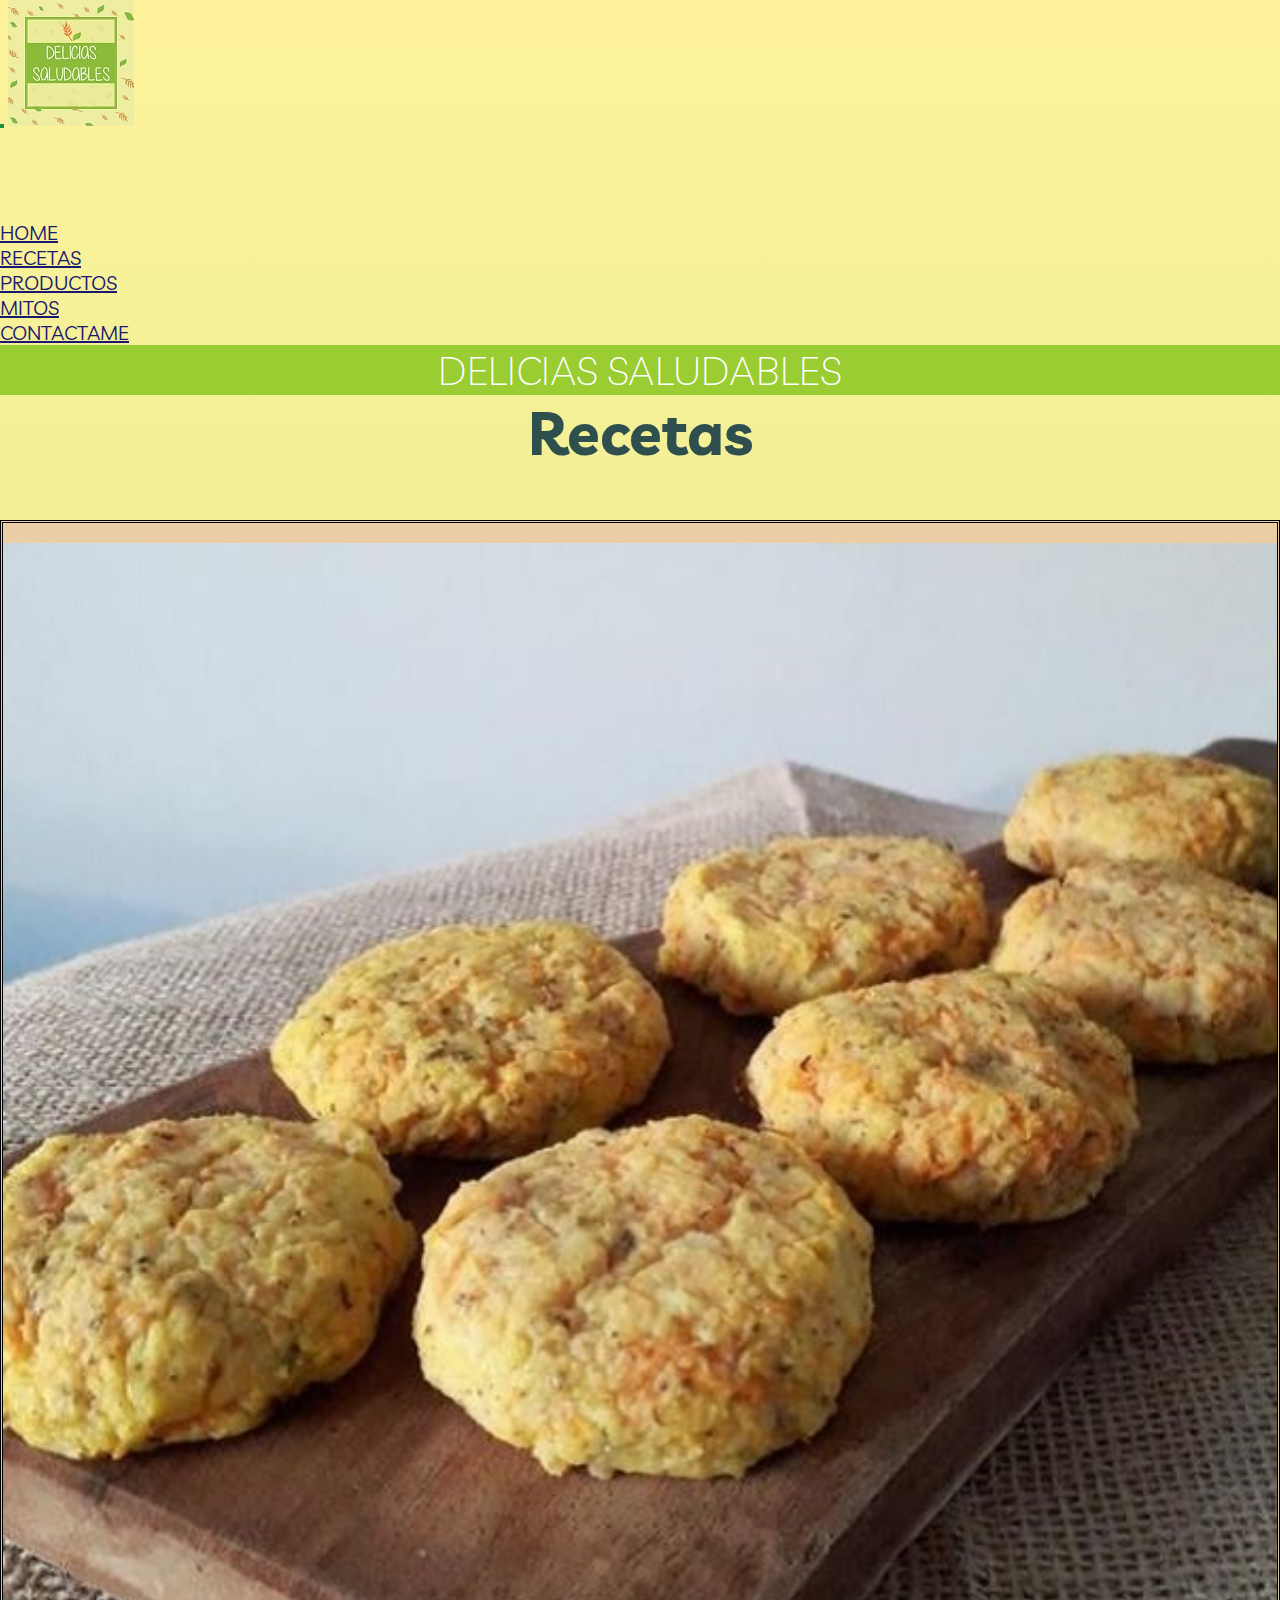
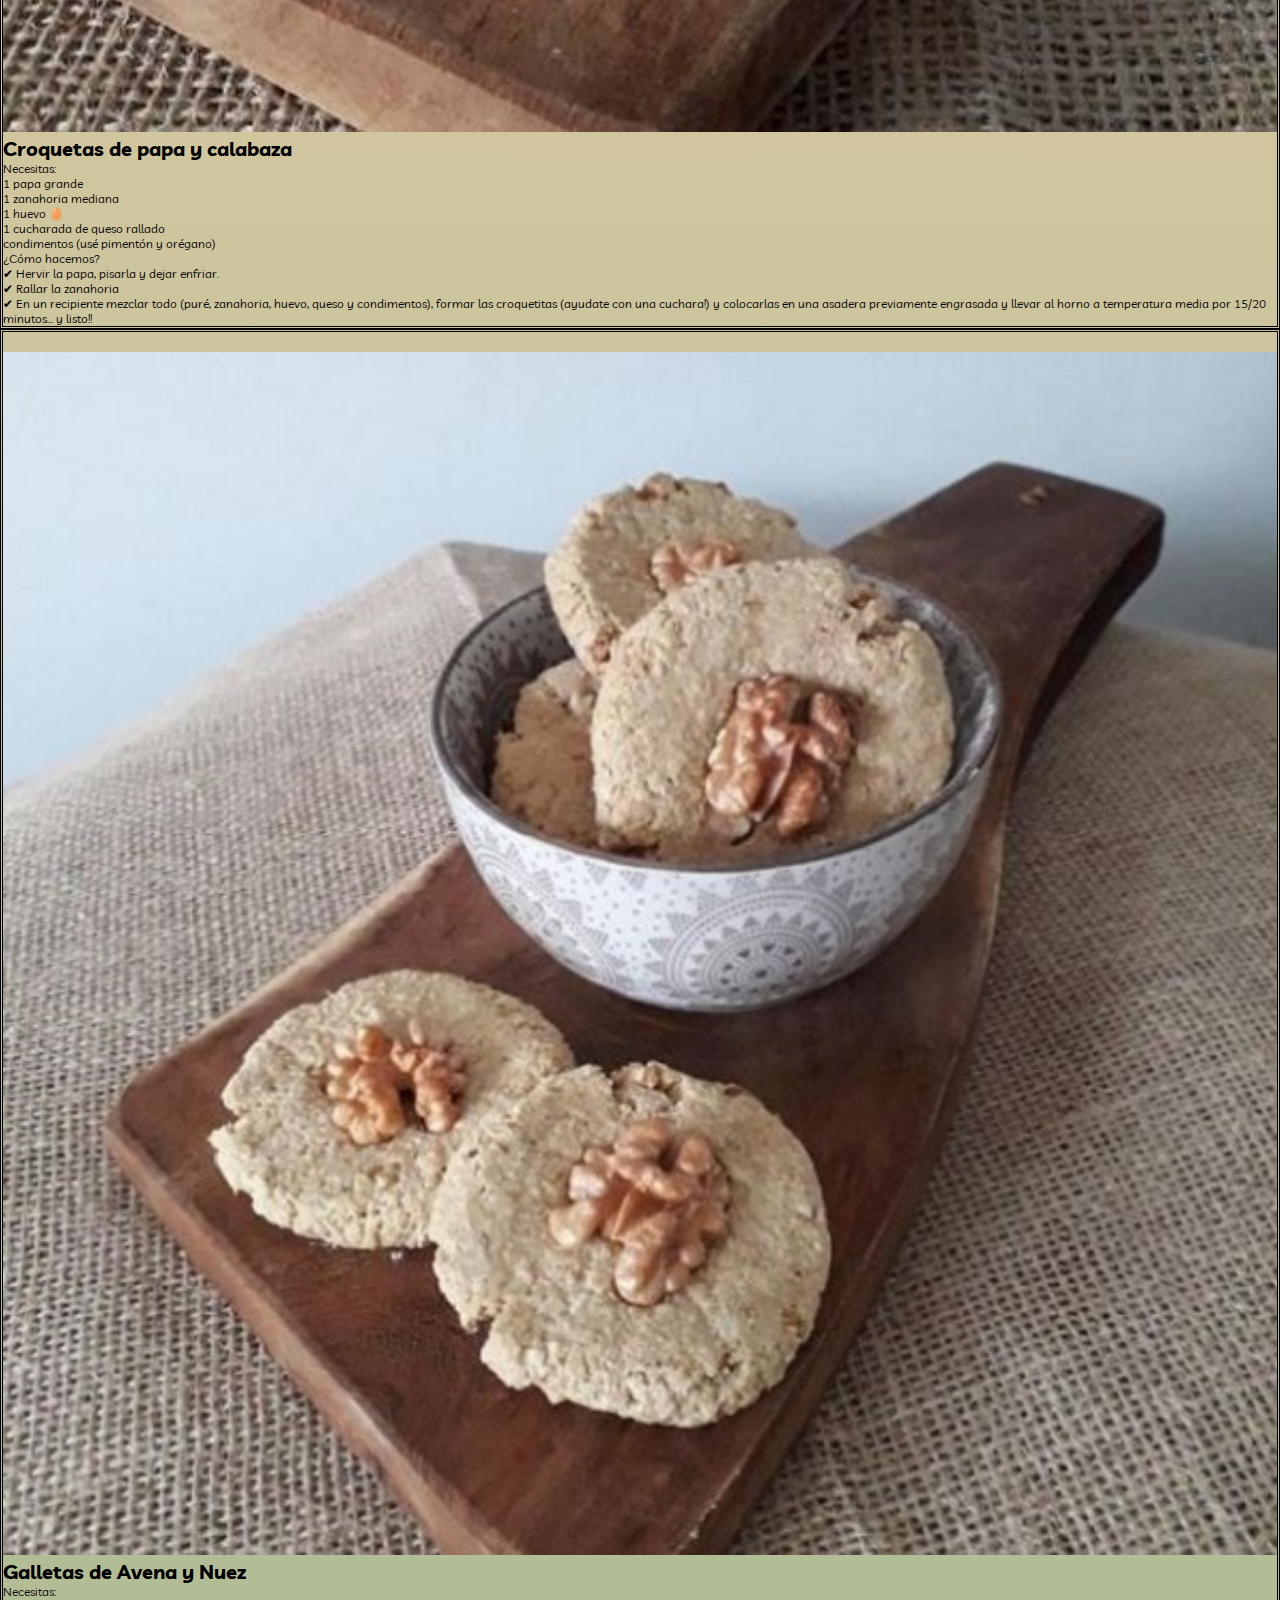
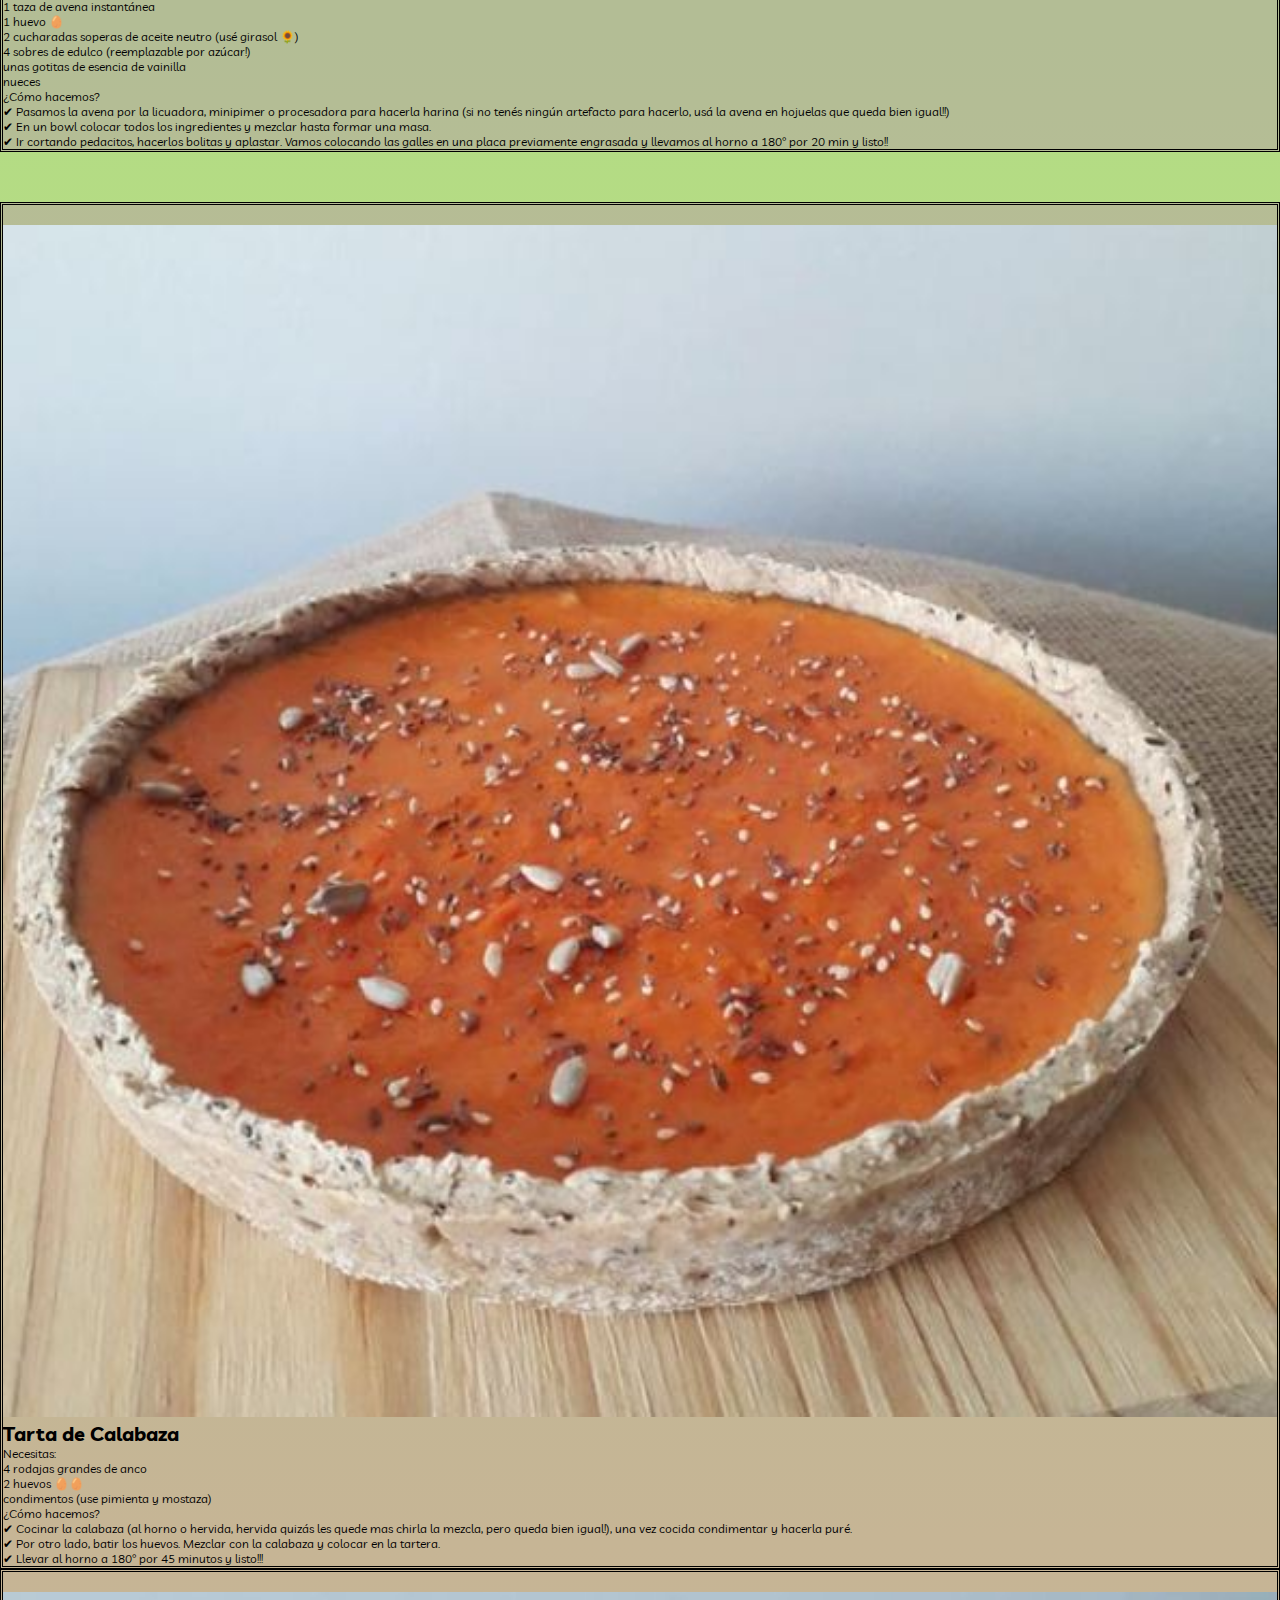
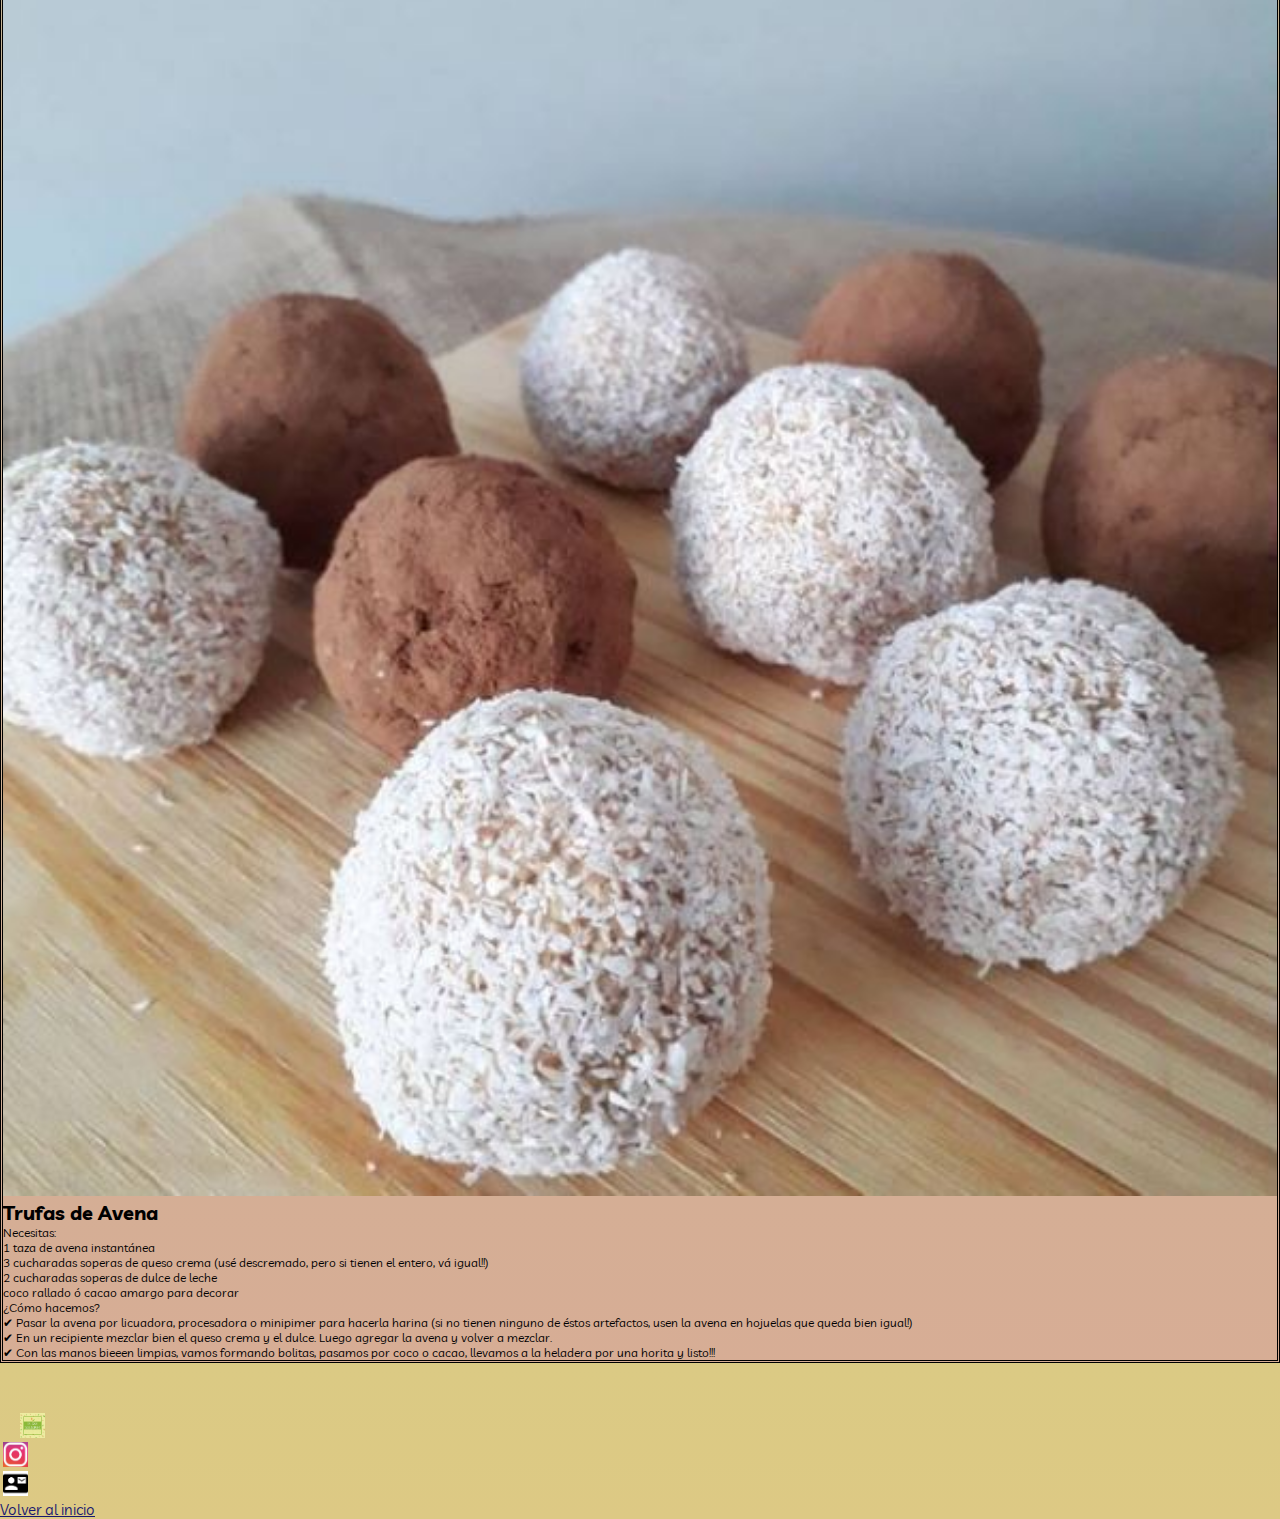
<file: pages/recetas.html>
<!DOCTYPE html>
<html lang="es">
	<head>
		<meta charset="UTF-8">
		<meta name="viewport" content="width=device-width, initial-scale=1.0">
		<title>Recetas - Delicias Saludables</title>
		<meta name="description" content="Recetas de un emprendimiento de declicias saludables">
		<meta name="keyword" content="receta, habitos, alimento, delicia, saludable, nutricion, sano, emprendimiento">
		<!--font de google-->
		<link rel="preconnect" href="https://fonts.googleapis.com">
		<link rel="preconnect" href="https://fonts.gstatic.com" crossorigin>
		<link href="https://fonts.googleapis.com/css2?family=Livvic:wght@100;200;400;600&display=swap" rel="stylesheet">
		<!-- CSS animate-->
		<link rel="stylesheet" href="../css/animate.css">
		<!-- Bootstrap CSS -->
	    <link rel="stylesheet" href="https://cdn.jsdelivr.net/npm/bootstrap@4.6.0/dist/css/bootstrap.min.css" integrity="sha384-B0vP5xmATw1+K9KRQjQERJvTumQW0nPEzvF6L/Z6nronJ3oUOFUFpCjEUQouq2+l" crossorigin="anonymous">
		<!-- link a mi estilo-->
		<link rel="stylesheet" type="text/css" href="../css/estilo.css">
	</head>
	<body class="estiloGeneral__fondo--color estiloGeneral__fuente">
		<div class="container-fluid">
		 	<!-- inicio encabezado -->
		 	<div class="row">
			 	<div class="col-xs-12 col-md-12 col-lg-12">
			 		<nav class="navbar navbar-expand-lg navbar-light nav" id="barraNav">
			 			<button class="navbar-toggler nav__button--border" type="button" data-toggle="collapse" data-target="#navbarNav" aria-controls="navbarNav" aria-expanded="false" aria-label="Toggle navigation">
							<span class="navbar-toggler-icon"></span>
						</button>
						<a><img class="nav__img--tamanio" src="../assets/img/logoDelicias.jpg" alt="logo Delicias"></a>
						<div class="collapse navbar-collapse" id="navbarNav">
						    <ul class="navbar-nav nav__ul--fuente">
						      <li class="nav-item">
						        <a class="nav-link nav__a--color" href="../index.html">HOME</a>
						      </li>
						      <li class="nav-item">
						        <a class="nav-link nav__a--color" href="recetas.html">RECETAS</a>
						      </li>
						      <li class="nav-item">
						        <a class="nav-link nav__a--color" href="productos.html">PRODUCTOS</a>
						      </li>
						      <li class="nav-item">
						        <a class="nav-link nav__a--color" href="mitos.html">MITOS</a>
						      </li>
						      <li class="nav-item">
						        <a class="nav-link nav__a--color" href="contactame.html">CONTACTAME</a>
						      </li>
						    </ul>
					    </div>
					</nav>
				</div>
			</div>
		 	<!-- cierre encabezado -->
			<!-- inicio contenido -->	
		 	<div class="row text-center">
				<div class="col-lg-12 col-md-12 col-xs-12 marca">
				 	<h1 align="center" class="marca__h1--color marca__h1--fuente">DELICIAS SALUDABLES</h1>
				</div>
			</div>
			<div class="contenido">
				<div class="row">
					<div class="col-lg-12 col-md-12 col-xs-12">
					 	<h2 align="center" class="contenido__titulo--color contenido__titulo--fuente">Recetas</h2>
					</div>
				</div>
				<div class="row col-lg-12 col-md-12 col-xs-12 tarjeta__ubicacion">
					<div class="row col-lg-5 col-md-5 col-12 tarjeta__borde--color tarjeta__background--color tarjeta__ubicacion--columna">
						<div class="col-lg-6 col-md-6 col-12">
							<img class="tarjeta__imagen--tamanio" src="../assets/img/croquetaPyZ.JPG" alt="recCroquetas">
						</div>
						<div class="col-lg-6 col-md-6 col-12">
							<div class="row">
								<h3 class="tarjeta__titulo--fuente tarjeta__titulo--color">Croquetas de papa y calabaza</h3>	
							</div>
							<div class="row">
								<ol class="tarjeta__texto--fuente tarjeta__texto--color tarjeta__lista">
							 		<li>Necesitas:</li>
							 		<li>	
							 			 1 papa grande
							 		</li>
							 		<li>
							 			1 zanahoria mediana
							 		</li>
							 		<li>
							 			1 huevo 🥚
							 		</li>
							 		<li>
							 			1 cucharada de queso rallado
							 		</li>
							 		<li>	
							 			condimentos (usé pimentón y orégano)
							 		</li>
							 		<li>¿Cómo hacemos?</li>
							 		<li>
							 			✔ Hervir la papa, pisarla y dejar enfriar.
							 		</li>
							 		<li>
							 			✔ Rallar la zanahoria
							 		</li>
							 		<li>
							 			✔ En un recipiente mezclar todo (puré, zanahoria, huevo, queso y condimentos), formar las croquetitas (ayudate con una cuchara!) y colocarlas en una asadera previamente engrasada y llevar al horno a temperatura media por 15/20 minutos... y listo!!
							 		</li>
						 		</ol>
						 	</div>
						</div>
					</div>
					<div class="row col-lg-5 col-md-5 col-12 tarjeta__borde--color tarjeta__background--color">
						<div class="col-lg-6 col-md-6 col-12">
							<img class="tarjeta__imagen--tamanio" src="../assets/img/gallesAyN.JPG" alt="recGalles">
						</div>
						<div class="col-lg-6 col-md-6 col-12">
							<div class="row">
								<h3 class="tarjeta__titulo--fuente tarjeta__titulo--color">Galletas de Avena y Nuez</h3>	
							</div>
							<div class="row">
								<ol class="tarjeta__texto--fuente tarjeta__texto--color tarjeta__lista">
							 		<li>Necesitas:</li>
						 			<li>	
						 				1 taza de avena instantánea
						 			</li>
						 			<li>
						 				1 huevo 🥚
						 			</li>
						 			<li>
						 				2 cucharadas soperas de aceite neutro (usé girasol 🌻)
						 			</li>
						 			<li>
						 				4 sobres de edulco (reemplazable por azúcar!)
						 			</li>
						 			<li>	
						 				unas gotitas de esencia de vainilla
						 			</li>
						 			<li>
						 				nueces
						 			</li>
						 			<li>¿Cómo hacemos?</li>	
						 			<li>
						 				✔ Pasamos la avena por la licuadora, minipimer o procesadora para hacerla harina (si no tenés ningún artefacto para hacerlo, usá la avena en hojuelas que queda bien igual!!)
						 			</li>
						 			<li>
						 				✔ En un bowl colocar todos los ingredientes y mezclar hasta formar una masa.
						 			</li>
						 			<li>
						 				✔ Ir cortando pedacitos, hacerlos bolitas y aplastar. Vamos colocando las galles en una placa previamente engrasada y llevamos al horno a 180° por 20 min y listo!!
						 			</li>
						 		</ol>
						 	</div>
						</div>
					</div>
				</div>
				<div class="row col-lg-12 col-md-12 col-xs-12 tarjeta__ubicacion">
					<div class="row col-lg-5 col-md-5 col-12 tarjeta__borde--color tarjeta__background--color tarjeta__ubicacion--columna">
						<div class="col-lg-6 col-md-6 col-12">
							<img class="tarjeta__imagen--tamanio" src="../assets/img/tartaCalabaza.JPG" alt="recTarta">
						</div>
						<div class="col-lg-6 col-md-6 col-12">
							<div class="row">
								<h3 class="tarjeta__titulo--fuente tarjeta__titulo--color">Tarta de Calabaza</h3>	
							</div>
							<div class="row">
								<ol class="tarjeta__texto--fuente tarjeta__texto--color tarjeta__lista">
							 		<li>Necesitas:</li>
						 			<li>	
						 				4 rodajas grandes de anco
						 			</li>
						 			<li>
						 				2 huevos 🥚🥚
						 			</li>
						 			<li>
						 				condimentos (use pimienta y mostaza)
						 			</li>
						 			<li>¿Cómo hacemos?</li>	
						 			<li>
						 				✔ Cocinar la calabaza (al horno o hervida, hervida quizás les quede mas chirla la mezcla, pero queda bien igual!), una vez cocida condimentar y hacerla puré.
						 			</li>
						 			<li>
						 				✔ Por otro lado, batir los huevos. Mezclar con la calabaza y colocar en la tartera.
						 			</li>
						 			<li>
						 				✔ Llevar al horno a 180° por 45 minutos y listo!!!
						 			</li>
					 			</ol>
						 	</div>
						</div>
					</div>
					<div class="row col-lg-5 col-md-5 col-12 tarjeta__borde--color tarjeta__background--color">
						<div class="col-lg-6 col-md-6 col-12">
							<img class="tarjeta__imagen--tamanio" src="../assets/img/trufaAvena.JPG" alt="recTruAvena">
						</div>
						<div class="col-lg-6 col-md-6 col-12">
							<div class="row">
								<h3 class="tarjeta__titulo--fuente tarjeta__titulo--color">Trufas de Avena</h3>	
							</div>
							<div class="row">
								<ol class="tarjeta__texto--fuente tarjeta__texto--color tarjeta__lista">
							 		<li>Necesitas:</li>
						 			<li>	
						 				1 taza de avena instantánea
						 			</li>
						 			<li>
						 				3 cucharadas soperas de queso crema (usé descremado, pero si tienen el entero, vá igual!!)
						 			</li>
						 			<li>
						 				2 cucharadas soperas de dulce de leche
						 			</li>
						 			<li>
						 				coco rallado ó cacao amargo para decorar
						 			</li>
						 			<li>¿Cómo hacemos?</li>	
						 			<li>
						 				✔ Pasar la avena por licuadora, procesadora o minipimer para hacerla harina (si no tienen ninguno de éstos artefactos, usen la avena en hojuelas que queda bien igual!)
						 			</li>
						 			<li>
						 				✔ En un recipiente mezclar bien el queso crema y el dulce. Luego agregar la avena y volver a mezclar.
						 			</li>
						 			<li>
						 				✔ Con las manos bieeen limpias, vamos formando bolitas, pasamos por coco o cacao, llevamos a la heladera por una horita y listo!!!
						 			</li>
						 		</ol>
						 	</div>
						</div>
					</div>
				</div>
			</div> 			
		 	<!-- cierre contenido -->
		 	 	<!-- inicio footer-->
		 	<div class="row footer footer__margen">
 				<div class="footer__icono">
 					<p><img class="footer__icono--tamanio footer__icono--margen" src="../assets/img/logoDelicias.jpg" alt="logo Delicias"></p> 					
 				</div>
 				<div>
 					<p><img class="footer__icono--tamanio" src="../assets/img/iconoIg.JPG" alt="icono IG"></p>
 				</div>
 				<div>
 					<h5><img class="footer__icono--tamanio" src="../assets/img/iconoContacto.jpg" alt="icono Sobre"></h5>
 				</div>	
 				<div class="col-lg-12 col-md-12 col-xs-12">
 					<a href="#barraNav" class="footer__href--fuente footer__href--color">Volver al inicio</a>	
 				</div> 				
 			</div>		
		 	<!-- cierre footer-->
	 	<!--script bootstrap-->
	 	<script src="https://code.jquery.com/jquery-3.5.1.slim.min.js" integrity="sha384-DfXdz2htPH0lsSSs5nCTpuj/zy4C+OGpamoFVy38MVBnE+IbbVYUew+OrCXaRkfj" crossorigin="anonymous"></script>
   		<script src="https://cdn.jsdelivr.net/npm/bootstrap@4.6.0/dist/js/bootstrap.bundle.min.js" integrity="sha384-Piv4xVNRyMGpqkS2by6br4gNJ7DXjqk09RmUpJ8jgGtD7zP9yug3goQfGII0yAns" crossorigin="anonymous"></script>
	 	<!--script wow-->
	 	<script src="../js/wow.min.js"></script>
	 	<script>
	 		new WOW().init();
	 	</script>
	</body>
</html>
</file>
<file: css/estilo.css>
/* variables*/
* {
  margin: 0;
  padding: 0; }

/* Para Bootstrap */
.container-fluid {
  padding-left: auto;
  padding-right: auto; }

.navbar-collapse {
  justify-content: flex-end; }

/*vista desktop*/
@media only screen and (min-width: 1024px) {
  @keyframes moverElemento {
    0% {
      width: 300px;
      transform: translate(100px, 160px); }
    40% {
      width: 200px;
      transform: rotate(180deg); }
    80% {
      width: 150px;
      transform: scale(1.2); }
    100% {
      width: 126px; } }
  .logo {
    animation-name: moverElemento;
    animation-duration: 5s;
    animation-delay: 0;
    animation-iteration-count: 1;
    animation-timing-function: ease-in-out; }
  #navbarNav {
    padding-top: 90px; } }

/* BEM */
/*estilo general*/
.estiloGeneral__fondo--color {
  background: linear-gradient(#fef39b, #b1dd84, #ddc984); }

.estiloGeneral__fuente {
  font-family: "Livvic", sans-serif; }

.estiloGeneral__margen {
  margin: 10px; }
  @media only screen and (max-width: 767px) {
    .estiloGeneral__margen {
      margin: 0px; } }

.estiloGeneral__padding {
  padding: 15px; }

/*estilo footer*/
.footer__icono--tamanio {
  width: 25px;
  height: 25px;
  margin-left: 3px; }

.footer__icono--margen {
  margin-left: 20px; }

.footer__href--fuente {
  font-size: 15px; }
  @media only screen and (max-width: 767px) {
    .footer__href--fuente {
      font-size: 10px; } }

.footer__href--color {
  color: midnightblue; }

.footer__margen {
  margin-top: 40px; }

/* estilo contenido */
.contenido__titulo--color {
  color: darkslategray; }

.contenido__titulo--fuente {
  font-size: 60px; }
  @media only screen and (min-width: 768px) and (max-width: 1023px) {
    .contenido__titulo--fuente {
      font-size: 50px; } }
  @media only screen and (max-width: 767px) {
    .contenido__titulo--fuente {
      font-size: 30px; } }

.contenido__subtitulo--color {
  color: lemonchiffon; }

.contenido__subtitulo--fuente {
  font-size: 30px; }
  @media only screen and (min-width: 768px) and (max-width: 1023px) {
    .contenido__subtitulo--fuente {
      font-size: 27px; } }
  @media only screen and (max-width: 767px) {
    .contenido__subtitulo--fuente {
      font-size: 13px; } }

.contenido__imagen--tamanio {
  width: 60%; }
  @media only screen and (max-width: 767px) {
    .contenido__imagen--tamanio {
      width: 450%; } }

.contenido__texto--color {
  color: midnightblue; }

.contenido__texto--fuente {
  font-weight: bold;
  font-size: 17px; }
  @media only screen and (min-width: 768px) and (max-width: 1023px) {
    .contenido__texto--fuente {
      font-size: 14px; } }
  @media only screen and (max-width: 767px) {
    .contenido__texto--fuente {
      font-size: 10px; } }

/* estilo carousel*/
.carousel__img--tamanio {
  height: 600px; }
  @media only screen and (min-width: 768px) and (max-width: 1023px) {
    .carousel__img--tamanio {
      height: 400px; } }
  @media only screen and (max-width: 767px) {
    .carousel__img--tamanio {
      height: 200px; } }

/*estilo marca*/
.marca__h1--color {
  color: white;
  background-color: yellowgreen;
  transition: font-size, 2s; }

.marca__h1--fuente {
  font-size: 40px;
  font-weight: 200; }
  @media only screen and (min-width: 768px) and (max-width: 1023px) {
    .marca__h1--fuente {
      font-size: 35px; } }
  @media only screen and (max-width: 767px) {
    .marca__h1--fuente {
      font-size: 27px; } }

h1:hover {
  font-size: 50px; }
  @media only screen and (max-width: 767px) {
    h1:hover {
      font-size: 35px; } }

/*estilo Nav*/
@media only screen and (max-width: 767px) {
  .nav__img--tamanio {
    width: 50px;
    height: 50px;
    margin-left: 3px; } }

.nav__button--border {
  border-color: #1b9237 !important;
  border-style: dotted; }

.nav__ul--fuente {
  font-size: 20px; }
  @media only screen and (min-width: 768px) and (max-width: 1023px) {
    .nav__ul--fuente {
      font-size: 15px; } }
  @media only screen and (max-width: 767px) {
    .nav__ul--fuente {
      font-size: 10px; } }

.nav__a--color {
  color: midnightblue !important; }

/*estilo form*/
.form__input--tamanio {
  width: 100%; }

.form__textArea--tamanio {
  width: 100%;
  height: 100px; }

.form__boton--margen {
  margin-left: 30px; }
  @media only screen and (max-width: 767px) {
    .form__boton--margen {
      margin-left: 50px;
      margin-bottom: 20px; } }

/* estilo card */
.tarjeta__titulo--color {
  color: black; }

.tarjeta__titulo--fuente {
  font-size: 20px;
  font-weight: bold; }
  @media only screen and (min-width: 768px) and (max-width: 1023px) {
    .tarjeta__titulo--fuente {
      font-size: 15px;
      font-weight: bold; } }
  @media only screen and (max-width: 767px) {
    .tarjeta__titulo--fuente {
      font-size: 10px;
      font-weight: bold; } }

.tarjeta__imagen--tamanio {
  width: 100%;
  margin-top: 20px; }

.tarjeta__texto--color {
  color: black; }

.tarjeta__texto--fuente {
  font-size: 12px; }
  @media only screen and (min-width: 768px) and (max-width: 1023px) {
    .tarjeta__texto--fuente {
      font-size: 11px; } }
  @media only screen and (max-width: 767px) {
    .tarjeta__texto--fuente {
      font-size: 10px; } }

.tarjeta__borde--color {
  border-color: black;
  border-style: double; }

.tarjeta__background--color {
  background-color: rgba(192, 0, 255, 0.14); }

.tarjeta__ubicacion {
  justify-content: space-around;
  margin-bottom: 50px;
  margin-top: 50px; }
  @media only screen and (max-width: 767px) {
    .tarjeta__ubicacion {
      margin-top: 20px;
      margin-left: 1px; }
      .tarjeta__ubicacion--columna {
        margin-bottom: 50px; } }

.tarjeta__lista {
  list-style-type: none; }

/* estilo mitos */
.mitos__parrafo--color {
  color: black; }

.mitos__parrafo--fuente {
  font-size: 14px; }
  @media only screen and (min-width: 768px) and (max-width: 1023px) {
    .mitos__parrafo--fuente {
      font-size: 12px; } }
  @media only screen and (max-width: 767px) {
    .mitos__parrafo--fuente {
      font-size: 10px; } }

.mitos__parrafo--lista {
  list-style-type: none; }

.mitos__imagen--tamanio {
  width: 100%;
  margin: auto; }

.mitos__borde--color {
  border-color: lightskyblue;
  border-style: groove; }

.mitos__background--color {
  background-color: powderblue; }

.mitos__ubicacion {
  margin-left: 100px;
  margin-top: 50px; }
  @media only screen and (max-width: 767px) {
    .mitos__ubicacion {
      margin-top: 20px;
      margin-left: 1px; } }

/* estilo contacto*/
.contacto__imagen--tamanio {
  width: 100%;
  margin: auto; }

.contacto__texto--color {
  color: black; }

.contacto__texto--fuente {
  font-size: 16px; }
  @media only screen and (min-width: 768px) and (max-width: 1023px) {
    .contacto__texto--fuente {
      font-size: 14px; } }
  @media only screen and (max-width: 767px) {
    .contacto__texto--fuente {
      font-size: 12px; } }

.contacto__margen {
  margin-top: 30px;
  margin-left: 5px; }

/* estilo producto */
.producto__imagen--tamanio {
  width: 60%; }

.producto__boton--color {
  background-color: white;
  color: black; }

@media only screen and (max-width: 767px) {
  .producto__subtitulo--mostrar {
    display: none; }
  .producto__texto--tamanio {
    font-size: 13px; } }

.producto__margen {
  margin-top: 10px; }
</file>
